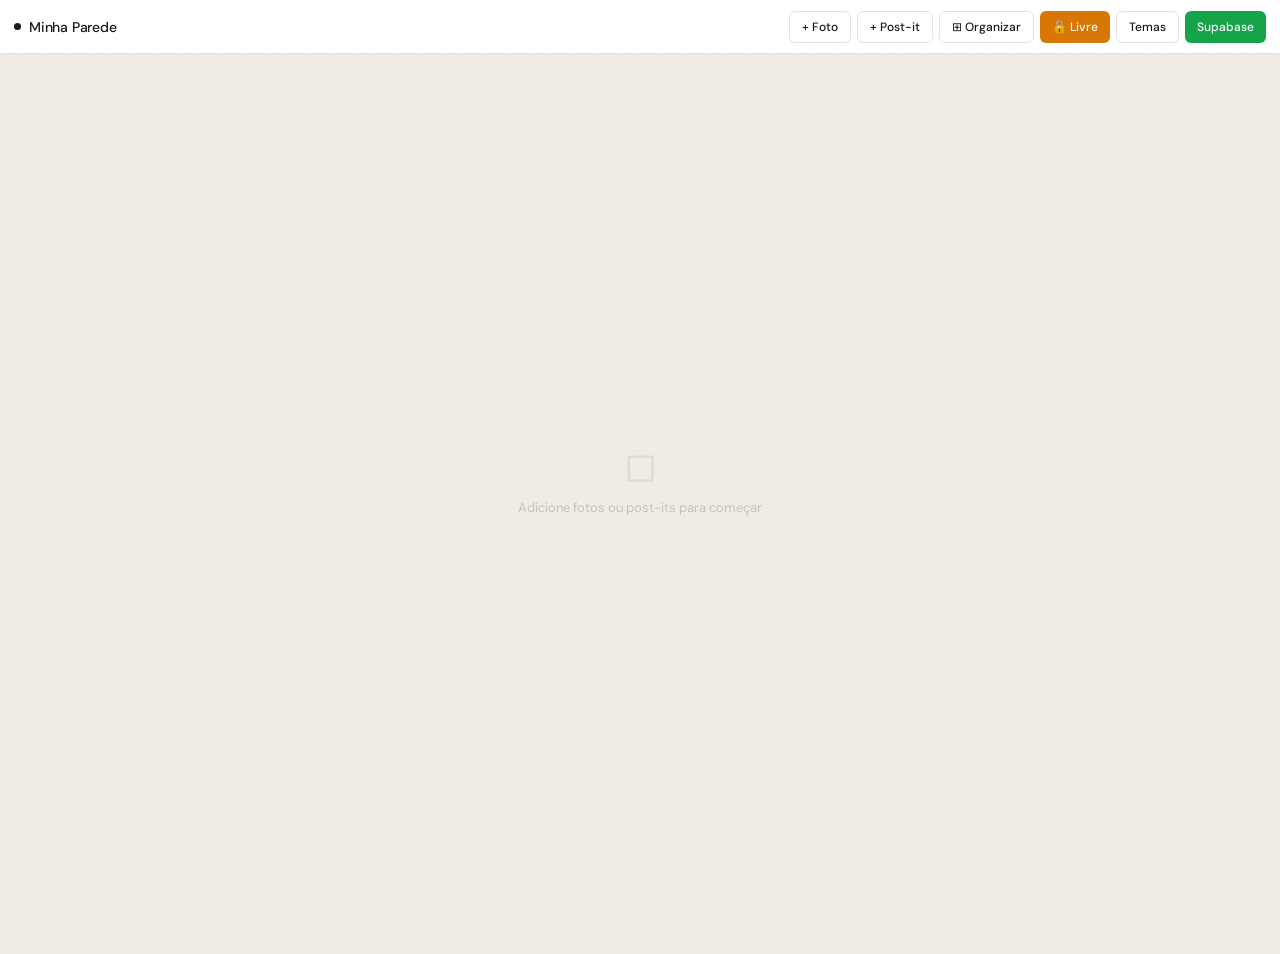
<file: index.html>
<!DOCTYPE html>
<html lang="pt-BR">
<head>
<meta charset="UTF-8">
<meta name="viewport" content="width=device-width, initial-scale=1.0, maximum-scale=1.0, user-scalable=no">
<title>Minha Parede</title>
<link href="https://fonts.googleapis.com/css2?family=DM+Sans:wght@300;400;500&family=Caveat:wght@400;600&display=swap" rel="stylesheet">
<style id="themeStyle">
:root {
  --wall-bg:                #f0ece4;
  --wall-texture:           rgba(0,0,0,0.03);
  --bar-bg:                 #ffffff;
  --bar-border:             #e5e2dc;
  --bar-text:               #1a1a1a;
  --btn-bg:                 #1a1a1a;
  --btn-text:               #ffffff;
  --btn-radius:             6px;
  --polaroid-bg:            #ffffff;
  --polaroid-shadow:        0 4px 20px rgba(0,0,0,0.12);
  --polaroid-caption-color: #555555;
  --note-text:              #1a1a1a;
  --pin-color:              #1a1a1a;
  --accent:                 #1a1a1a;
  --font-ui:                'DM Sans', sans-serif;
  --font-hw:                'Caveat', cursive;
}
</style>
<style>
* { margin:0; padding:0; box-sizing:border-box; }
html, body { height:100%; }
body { font-family:var(--font-ui); background:var(--wall-bg); overflow-x:hidden; }

/* ─── BAR ───────────────────────────────────────────────────────────── */
.bar {
  position:fixed; top:0; left:0; right:0; z-index:200;
  height:54px; background:var(--bar-bg);
  border-bottom:1px solid var(--bar-border);
  display:flex; align-items:center; padding:0 14px; gap:6px;
}
.bar-logo {
  flex:1; font-size:14px; font-weight:500; color:var(--bar-text);
  letter-spacing:-.2px; display:flex; align-items:center; gap:8px;
  white-space:nowrap; min-width:0;
}
.bar-logo-text { overflow:hidden; text-overflow:ellipsis; }
.bar-dot { width:7px; height:7px; border-radius:50%; background:var(--accent); flex-shrink:0; }
.bar-actions { display:flex; gap:6px; flex-shrink:0; align-items:center; }

.btn {
  height:32px; padding:0 12px;
  background:var(--btn-bg); color:var(--btn-text);
  border:none; border-radius:var(--btn-radius);
  font-family:var(--font-ui); font-size:12px; font-weight:500;
  cursor:pointer; display:flex; align-items:center; gap:5px;
  transition:opacity .15s, transform .1s; white-space:nowrap;
  -webkit-tap-highlight-color:transparent;
}
.btn:hover  { opacity:.8; }
.btn:active { transform:scale(.97); }
.btn-outline { background:transparent; color:var(--bar-text); border:1px solid var(--bar-border); }
.btn-outline:hover { background:var(--wall-bg); opacity:1; }
.btn-green  { background:#16a34a; color:#fff; }
.btn-green.on { background:#15803d; }
.btn-amber  { background:#d97706; color:#fff; }
.btn-amber.locked { background:#92400e; }
.btn-icon   { padding:0; width:32px; justify-content:center; font-size:16px; }

/* locked banner */
.lock-badge {
  display:none; font-size:11px; font-weight:600; color:#92400e;
  background:#fef3c7; border:1px solid #fde68a;
  border-radius:12px; padding:2px 9px;
}
.lock-badge.show { display:flex; align-items:center; gap:4px; }

/* ─── WALL ──────────────────────────────────────────────────────────── */
.wall-wrapper {
  margin-top:54px;
  height:calc(100vh - 54px);
  overflow-y:auto; overflow-x:hidden;
  position:relative;
}
.wall {
  min-width:100%;
  min-height:calc(100vh - 54px);
  position:relative;
  background-color:var(--wall-bg);
  background-image: radial-gradient(circle at 1px 1px, var(--wall-texture) 1px, transparent 0);
  background-size:22px 22px;
  padding-bottom:140px;
}

.empty {
  position:absolute; top:50%; left:50%;
  transform:translate(-50%,-50%);
  text-align:center; pointer-events:none; color:rgba(0,0,0,0.18);
}
.empty p { font-size:13px; margin-top:8px; }

/* ─── POLAROID ──────────────────────────────────────────────────────── */
.polaroid {
  position:absolute; cursor:grab; user-select:none;
  box-shadow:var(--polaroid-shadow);
  transition:box-shadow .2s, left .45s cubic-bezier(.34,1.3,.64,1), top .45s cubic-bezier(.34,1.3,.64,1);
  z-index:10;
}
.polaroid:hover  { box-shadow:0 8px 32px rgba(0,0,0,0.2); z-index:20; }
.polaroid:active { cursor:grabbing; }
.polaroid.dragging { z-index:100; box-shadow:0 16px 48px rgba(0,0,0,0.28); transition:box-shadow .2s; }
body.locked .polaroid { cursor:default !important; }

/* polaroid frame: image on top, caption below — no overlap */
.polaroid-inner {
  background:var(--polaroid-bg);
  padding:10px 10px 0;
  display:flex; flex-direction:column;
}
.polaroid-img {
  display:block; object-fit:cover; pointer-events:none;
  width:190px; height:190px; flex-shrink:0;
}
.polaroid-caption-area {
  width:190px; min-height:42px; max-height:72px;
  display:flex; align-items:center; justify-content:center;
  padding:5px 8px 9px;
  overflow:hidden;
}
.polaroid-caption {
  width:100%; text-align:center;
  font-family:var(--font-hw); font-size:17px; line-height:1.25;
  color:var(--polaroid-caption-color); outline:none;
  word-break:break-word; white-space:pre-wrap;
  /* no overlap: lives in its own row */
}
.polaroid-caption:focus { border-bottom:1px dashed rgba(0,0,0,0.18); }
.polaroid-caption:empty:before {
  content:attr(data-ph);
  color:rgba(0,0,0,0.2); font-style:italic; pointer-events:none;
}

/* PIN */
.pin-wrap {
  position:absolute; top:-13px; left:50%;
  transform:translateX(-50%); z-index:5;
  display:flex; flex-direction:column; align-items:center;
  pointer-events:none;
}
.pin-head  { width:13px; height:13px; border-radius:50%; background:var(--pin-color); box-shadow:0 2px 6px rgba(0,0,0,0.25); }
.pin-shaft { width:2px; height:10px; background:rgba(0,0,0,0.2); }

/* DEL */
.del-btn {
  position:absolute; top:-9px; right:-9px;
  width:22px; height:22px; border-radius:50%;
  background:#ef4444; color:#fff; border:none;
  font-size:12px; cursor:pointer; line-height:1;
  display:none; align-items:center; justify-content:center;
  box-shadow:0 2px 8px rgba(0,0,0,0.25); z-index:25;
  -webkit-tap-highlight-color:transparent;
}
body:not(.locked) .polaroid:hover .del-btn,
body:not(.locked) .postit:hover  .del-btn,
body:not(.locked) .polaroid.selected .del-btn,
body:not(.locked) .postit.selected   .del-btn { display:flex; }

/* ─── POST-IT ───────────────────────────────────────────────────────── */
.postit {
  position:absolute; cursor:grab; user-select:none;
  width:190px; min-height:160px; padding:28px 14px 14px;
  box-shadow:2px 4px 16px rgba(0,0,0,0.1);
  transition:box-shadow .2s, left .45s cubic-bezier(.34,1.3,.64,1), top .45s cubic-bezier(.34,1.3,.64,1);
  z-index:10;
}
.postit:hover  { box-shadow:4px 8px 24px rgba(0,0,0,0.18); z-index:20; }
.postit:active { cursor:grabbing; }
.postit.dragging { z-index:100; transition:box-shadow .2s; }
body.locked .postit { cursor:default !important; }
.postit-pin {
  position:absolute; top:10px; left:50%; transform:translateX(-50%);
  width:11px; height:11px; border-radius:50%;
  background:var(--pin-color); box-shadow:0 2px 6px rgba(0,0,0,0.2);
  pointer-events:none;
}
.postit-text {
  font-family:var(--font-hw); font-size:19px;
  color:var(--note-text); line-height:1.5;
  outline:none; min-height:80px; word-break:break-word;
  position:relative; z-index:2;
}
.postit-lines {
  position:absolute; inset:0; pointer-events:none;
  background-image:repeating-linear-gradient(transparent,transparent 30px,rgba(0,0,0,0.05) 30px,rgba(0,0,0,0.05) 31px);
  background-position:0 26px;
}

/* ─── OVERLAYS ──────────────────────────────────────────────────────── */
.overlay {
  display:none; position:fixed; inset:0;
  background:rgba(0,0,0,0.4); z-index:500;
  align-items:center; justify-content:center;
  backdrop-filter:blur(6px); padding:16px;
}
.overlay.open { display:flex; }
.modal {
  background:#fff; border-radius:14px; padding:24px;
  width:460px; max-width:100%;
  box-shadow:0 24px 64px rgba(0,0,0,0.2);
  max-height:90vh; overflow-y:auto;
}
.modal h2   { font-size:15px; font-weight:500; color:#111; margin-bottom:3px; }
.modal .sub { font-size:12px; color:#999; margin-bottom:18px; }
.field { margin-bottom:12px; }
.field label { display:block; font-size:11px; font-weight:500; color:#777; margin-bottom:4px; text-transform:uppercase; letter-spacing:.4px; }
.field input { width:100%; padding:8px 11px; border:1px solid #e5e5e5; border-radius:6px; font-size:13px; font-family:monospace; outline:none; color:#111; }
.field input:focus { border-color:#1a1a1a; }
.modal-foot { display:flex; gap:8px; justify-content:flex-end; margin-top:18px; }
.sql-block { background:#f8f8f8; border-radius:6px; padding:11px; font-family:monospace; font-size:11px; color:#444; border:1px solid #eee; white-space:pre; overflow-x:auto; margin-bottom:14px; }

/* ─── THEME PANEL ───────────────────────────────────────────────────── */
.theme-panel {
  position:fixed; top:54px; right:0; bottom:0; width:290px;
  background:#fff; border-left:1px solid #efefef;
  z-index:300; transform:translateX(100%);
  transition:transform .25s cubic-bezier(.4,0,.2,1);
  display:flex; flex-direction:column; overflow:hidden;
}
.theme-panel.open { transform:translateX(0); }
.tp-head { padding:14px 18px; border-bottom:1px solid #f2f2f2; display:flex; align-items:center; justify-content:space-between; flex-shrink:0; }
.tp-head h3 { font-size:13px; font-weight:500; color:#111; }
.tp-close   { background:none; border:none; cursor:pointer; color:#bbb; font-size:18px; padding:2px; line-height:1; }
.tp-close:hover { color:#111; }
.tp-body    { flex:1; overflow-y:auto; }
.preset-label { padding:12px 18px 6px; font-size:10px; font-weight:500; color:#bbb; text-transform:uppercase; letter-spacing:.5px; }
.preset-grid  { display:grid; grid-template-columns:1fr 1fr 1fr; gap:6px; padding:0 18px 14px; border-bottom:1px solid #f2f2f2; }
.preset-chip  { border:1px solid #efefef; border-radius:6px; padding:8px 6px; cursor:pointer; text-align:center; transition:border-color .15s,transform .1s; background:#fafafa; }
.preset-chip:hover { border-color:#1a1a1a; transform:scale(1.03); }
.chip-swatch  { height:22px; border-radius:3px; margin-bottom:5px; }
.preset-chip span { font-size:10px; font-weight:500; color:#555; }
.sec-label { padding:12px 18px 6px; font-size:10px; font-weight:500; color:#bbb; text-transform:uppercase; letter-spacing:.5px; }
.var-row   { display:flex; align-items:center; justify-content:space-between; padding:5px 18px; gap:8px; }
.var-row label { font-size:12px; color:#555; flex:1; line-height:1.3; }
.var-row input[type=color] { width:32px; height:24px; border:1px solid #e8e8e8; border-radius:4px; cursor:pointer; padding:1px; background:#fff; }
.var-row input[type=text]  { width:88px; padding:4px 7px; border:1px solid #e8e8e8; border-radius:4px; font-size:11px; font-family:monospace; color:#111; outline:none; }
.var-row input[type=text]:focus { border-color:#1a1a1a; }
.divider   { height:1px; background:#f2f2f2; margin:8px 0; }
.css-label { padding:10px 18px 4px; font-size:10px; font-weight:500; color:#bbb; text-transform:uppercase; letter-spacing:.5px; }
.css-box   { margin:0 18px 6px; background:#f8f8f8; border:1px solid #efefef; border-radius:6px; padding:8px; font-family:monospace; font-size:10px; color:#666; white-space:pre; overflow-x:auto; max-height:140px; overflow-y:auto; }
.tp-foot   { padding:12px 18px; border-top:1px solid #f2f2f2; display:flex; gap:6px; flex-shrink:0; }
.tp-foot .btn { flex:1; justify-content:center; height:30px; font-size:12px; }

/* ─── NOTE EDITOR ───────────────────────────────────────────────────── */
.note-overlay {
  display:none; position:fixed; inset:0;
  background:rgba(0,0,0,0.4); z-index:500;
  align-items:center; justify-content:center;
  backdrop-filter:blur(6px); padding:16px;
}
.note-overlay.open { display:flex; }
.note-editor { border-radius:8px; padding:18px; width:280px; max-width:100%; box-shadow:0 12px 48px rgba(0,0,0,0.22); }
.note-editor textarea { width:100%; height:120px; border:none; background:transparent; outline:none; font-family:var(--font-hw); font-size:21px; color:#1a1a1a; resize:none; }
.nc-row { display:flex; gap:6px; margin-top:10px; flex-wrap:wrap; }
.nc-dot { width:22px; height:22px; border-radius:50%; cursor:pointer; border:2px solid rgba(0,0,0,0.12); transition:transform .15s; -webkit-tap-highlight-color:transparent; }
.nc-dot:hover, .nc-dot.sel { border-color:rgba(0,0,0,0.4); transform:scale(1.2); }
.note-foot { display:flex; gap:6px; justify-content:flex-end; margin-top:12px; }
.note-foot button { padding:6px 14px; border:none; border-radius:5px; font-family:var(--font-ui); font-size:12px; font-weight:500; cursor:pointer; -webkit-tap-highlight-color:transparent; }
.n-cancel { background:rgba(0,0,0,0.08); color:#333; }
.n-add    { background:rgba(0,0,0,0.82); color:#fff; }

/* ─── TOAST ─────────────────────────────────────────────────────────── */
.toast {
  position:fixed; bottom:90px; left:50%; transform:translateX(-50%);
  background:#111; color:#fff; padding:9px 18px; border-radius:20px;
  font-size:12px; opacity:0; transition:opacity .25s;
  pointer-events:none; z-index:600; white-space:nowrap;
}
.toast.show { opacity:1; }

/* ─── MOBILE FAB ────────────────────────────────────────────────────── */
.fab-group {
  display:none; position:fixed; bottom:20px; right:18px; z-index:150;
  flex-direction:column; align-items:flex-end; gap:10px;
}
.fab {
  width:52px; height:52px; border-radius:50%;
  background:var(--btn-bg); color:var(--btn-text);
  border:none; font-size:22px; cursor:pointer;
  display:flex; align-items:center; justify-content:center;
  box-shadow:0 4px 18px rgba(0,0,0,0.22);
  transition:transform .2s; -webkit-tap-highlight-color:transparent;
}
.fab:active { transform:scale(.92); }
.fab-sub {
  width:44px; height:44px; font-size:18px;
  opacity:0; pointer-events:none;
  transform:translateY(10px) scale(.8);
  transition:opacity .2s, transform .2s;
}
.fab-open .fab-sub { opacity:1; pointer-events:all; transform:translateY(0) scale(1); }
.fab-row { position:relative; display:flex; align-items:center; }
.fab-label {
  position:absolute; right:56px;
  background:#111; color:#fff; font-size:11px; font-weight:500;
  padding:4px 8px; border-radius:4px; white-space:nowrap;
  opacity:0; pointer-events:none; transition:opacity .2s;
}
.fab-open .fab-label { opacity:1; }

#fileInput { display:none; }

/* ─── RESPONSIVE ────────────────────────────────────────────────────── */
@media (max-width:600px) {
  .bar { padding:0 10px; gap:5px; }
  .bar-logo-text { display:none; }
  .desktop-only  { display:none !important; }
  .fab-group     { display:flex; }
  .polaroid-img               { width:150px; height:150px; }
  .polaroid-caption-area      { width:150px; }
  .postit        { width:160px; }
  .toast         { bottom:85px; }
  .theme-panel   { width:100%; border-left:none; }
}
@media (min-width:601px) {
  .mobile-only { display:none !important; }
}
</style>
</head>
<body>

<div class="bar">
  <div class="bar-logo">
    <span class="bar-dot"></span>
    <span class="bar-logo-text">Minha Parede</span>
  </div>
  <div class="bar-actions">
    <!-- desktop -->
    <button class="btn btn-outline desktop-only" onclick="document.getElementById('fileInput').click()">+ Foto</button>
    <button class="btn btn-outline desktop-only" onclick="openNote()">+ Post-it</button>
    <button class="btn btn-outline desktop-only" onclick="autoOrganize()">⊞ Organizar</button>
    <button class="btn btn-amber desktop-only" id="btnLock" onclick="toggleLock()">🔓 Livre</button>
    <span class="lock-badge" id="lockBadge">🔒 Travado</span>
    <button class="btn btn-outline desktop-only" onclick="toggleTheme()">Temas</button>
    <button class="btn btn-green desktop-only" id="btnSb" onclick="openSb()">Supabase</button>
    <!-- mobile -->
    <button class="btn btn-amber btn-icon mobile-only" id="btnLockMob" onclick="toggleLock()" title="Travar">🔓</button>
    <button class="btn btn-outline btn-icon mobile-only" onclick="autoOrganize()" title="Organizar">⊞</button>
    <button class="btn btn-outline btn-icon mobile-only" onclick="toggleTheme()" title="Temas">🎨</button>
    <button class="btn btn-green btn-icon mobile-only" id="btnSbMobile" onclick="openSb()" title="Supabase">☁</button>
  </div>
</div>

<input type="file" id="fileInput" accept="image/*" multiple>

<div class="wall-wrapper" id="wallWrapper">
  <div class="wall" id="wall">
    <div class="empty" id="empty">
      <div style="font-size:40px;opacity:.4">◻</div>
      <p>Adicione fotos ou post-its para começar</p>
    </div>
  </div>
</div>

<!-- MOBILE FAB -->
<div class="fab-group" id="fabGroup">
  <div style="display:flex;flex-direction:column;align-items:flex-end;gap:8px;">
    <div class="fab-row"><span class="fab-label">Adicionar Foto</span><button class="fab fab-sub" onclick="document.getElementById('fileInput').click();closeFab()">📷</button></div>
    <div class="fab-row"><span class="fab-label">Adicionar Post-it</span><button class="fab fab-sub" onclick="openNote();closeFab()">📝</button></div>
  </div>
  <button class="fab" id="fabMain" onclick="toggleFab()">＋</button>
</div>

<!-- THEME PANEL -->
<aside class="theme-panel" id="themePanel">
  <div class="tp-head"><h3>Editor de Tema</h3><button class="tp-close" onclick="toggleTheme()">×</button></div>
  <div class="tp-body">
    <div class="preset-label">Presets</div>
    <div class="preset-grid" id="presetGrid"></div>
    <div class="sec-label">Parede</div>
    <div class="var-row"><label>Fundo</label><input type="color" data-var="--wall-bg" oninput="av(this)"></div>
    <div class="divider"></div>
    <div class="sec-label">Barra</div>
    <div class="var-row"><label>Fundo</label><input type="color" data-var="--bar-bg" oninput="av(this)"></div>
    <div class="var-row"><label>Borda</label><input type="color" data-var="--bar-border" oninput="av(this)"></div>
    <div class="var-row"><label>Texto</label><input type="color" data-var="--bar-text" oninput="av(this)"></div>
    <div class="divider"></div>
    <div class="sec-label">Botões</div>
    <div class="var-row"><label>Fundo</label><input type="color" data-var="--btn-bg" oninput="av(this)"></div>
    <div class="var-row"><label>Texto</label><input type="color" data-var="--btn-text" oninput="av(this)"></div>
    <div class="var-row"><label>Radius</label><input type="text" data-var="--btn-radius" oninput="avt(this)" placeholder="6px"></div>
    <div class="divider"></div>
    <div class="sec-label">Polaroid</div>
    <div class="var-row"><label>Fundo</label><input type="color" data-var="--polaroid-bg" oninput="av(this)"></div>
    <div class="var-row"><label>Legenda</label><input type="color" data-var="--polaroid-caption-color" oninput="av(this)"></div>
    <div class="divider"></div>
    <div class="sec-label">Post-its & Pinos</div>
    <div class="var-row"><label>Texto</label><input type="color" data-var="--note-text" oninput="av(this)"></div>
    <div class="var-row"><label>Cor do pino</label><input type="color" data-var="--pin-color" oninput="av(this)"></div>
    <div class="divider"></div>
    <div class="sec-label">Acento</div>
    <div class="var-row"><label>Cor de acento</label><input type="color" data-var="--accent" oninput="av(this)"></div>
    <div class="css-label">CSS gerado</div>
    <pre class="css-box" id="cssBox"></pre>
  </div>
  <div class="tp-foot">
    <button class="btn btn-outline" onclick="copyCss()">Copiar CSS</button>
    <button class="btn" onclick="saveTheme()">Salvar</button>
  </div>
</aside>

<!-- SUPABASE MODAL -->
<div class="overlay" id="sbOverlay">
  <div class="modal">
    <h2>Configurar Supabase</h2>
    <p class="sub">Salve na nuvem. Execute antes no SQL Editor:</p>
    <div class="sql-block">CREATE TABLE wall_items (
  id UUID DEFAULT gen_random_uuid() PRIMARY KEY,
  type TEXT, x FLOAT, y FLOAT, rotation FLOAT,
  image_url TEXT, caption TEXT,
  note_text TEXT, color TEXT,
  created_at TIMESTAMPTZ DEFAULT now()
);
-- Storage > New bucket: wall-photos (público)</div>
    <div class="field"><label>URL do Projeto</label><input type="text" id="sbUrl" placeholder="https://xxxx.supabase.co"></div>
    <div class="field"><label>Chave Anon</label><input type="text" id="sbKey" placeholder="eyJ..."></div>
    <div class="modal-foot">
      <button class="btn btn-outline" onclick="closeSb()">Cancelar</button>
      <button class="btn btn-green" onclick="saveSb()">Salvar</button>
    </div>
  </div>
</div>

<!-- NOTE EDITOR -->
<div class="note-overlay" id="noteOverlay">
  <div class="note-editor" id="noteBox" style="background:#fef08a">
    <textarea id="noteText" placeholder="Escreva aqui..."></textarea>
    <div class="nc-row" id="ncRow"></div>
    <div class="note-foot">
      <button class="n-cancel" onclick="closeNote()">Cancelar</button>
      <button class="n-add" onclick="addNote()">Adicionar</button>
    </div>
  </div>
</div>

<div class="toast" id="toast"></div>

<script>
/* ═══════════════════════════════════════════════════════════════════════
   DATA
═══════════════════════════════════════════════════════════════════════ */
const PRESETS = [
  { name:'Minimal', vars:{'--wall-bg':'#f0ece4','--bar-bg':'#ffffff','--bar-border':'#e5e2dc','--bar-text':'#1a1a1a','--btn-bg':'#1a1a1a','--btn-text':'#ffffff','--btn-radius':'6px','--polaroid-bg':'#ffffff','--polaroid-caption-color':'#555555','--note-text':'#1a1a1a','--pin-color':'#1a1a1a','--accent':'#1a1a1a'} },
  { name:'Dark',    vars:{'--wall-bg':'#0f0f0f','--bar-bg':'#1a1a1a','--bar-border':'#2a2a2a','--bar-text':'#efefef','--btn-bg':'#efefef','--btn-text':'#111111','--btn-radius':'6px','--polaroid-bg':'#1e1e1e','--polaroid-caption-color':'#888888','--note-text':'#111111','--pin-color':'#efefef','--accent':'#efefef'} },
  { name:'Rose',    vars:{'--wall-bg':'#fdf0f0','--bar-bg':'#fff5f5','--bar-border':'#fcdede','--bar-text':'#5c1a1a','--btn-bg':'#c0392b','--btn-text':'#ffffff','--btn-radius':'20px','--polaroid-bg':'#ffffff','--polaroid-caption-color':'#c0392b','--note-text':'#5c1a1a','--pin-color':'#c0392b','--accent':'#c0392b'} },
  { name:'Forest',  vars:{'--wall-bg':'#eef4ee','--bar-bg':'#f4faf4','--bar-border':'#c8e0c8','--bar-text':'#1a3a1a','--btn-bg':'#2d6a2d','--btn-text':'#ffffff','--btn-radius':'4px','--polaroid-bg':'#fcfff8','--polaroid-caption-color':'#2d6a2d','--note-text':'#1a3a1a','--pin-color':'#2d6a2d','--accent':'#2d6a2d'} },
  { name:'Slate',   vars:{'--wall-bg':'#f1f5f9','--bar-bg':'#ffffff','--bar-border':'#e2e8f0','--bar-text':'#0f172a','--btn-bg':'#3b82f6','--btn-text':'#ffffff','--btn-radius':'8px','--polaroid-bg':'#ffffff','--polaroid-caption-color':'#64748b','--note-text':'#0f172a','--pin-color':'#3b82f6','--accent':'#3b82f6'} },
  { name:'Cream',   vars:{'--wall-bg':'#faf6ee','--bar-bg':'#fffdf5','--bar-border':'#e8dfc8','--bar-text':'#3a2e1a','--btn-bg':'#8b6914','--btn-text':'#fff8e1','--btn-radius':'3px','--polaroid-bg':'#fffdf8','--polaroid-caption-color':'#8b6914','--note-text':'#3a2e1a','--pin-color':'#8b6914','--accent':'#8b6914'} },
];
const NOTE_COLORS=[{name:'yellow',bg:'#fef08a'},{name:'blue',bg:'#bae6fd'},{name:'green',bg:'#bbf7d0'},{name:'pink',bg:'#fbcfe8'},{name:'orange',bg:'#fed7aa'},{name:'white',bg:'#ffffff'}];

let sbUrl    = localStorage.getItem('sb_url')||'';
let sbKey    = localStorage.getItem('sb_key')||'';
let items    = (()=>{ try{ return JSON.parse(localStorage.getItem('wall_items')||'[]'); }catch(e){return[];} })();
let selColor = NOTE_COLORS[0];
let curVars  = {};
let fabOpen  = false;
let isLocked = localStorage.getItem('wall_locked')==='true';

/* ═══════════════════════════════════════════════════════════════════════
   LOCK / UNLOCK
═══════════════════════════════════════════════════════════════════════ */
function applyLock() {
  document.body.classList.toggle('locked', isLocked);
  localStorage.setItem('wall_locked', isLocked);

  const btnD = document.getElementById('btnLock');
  const btnM = document.getElementById('btnLockMob');
  const badge= document.getElementById('lockBadge');

  if(btnD){ btnD.textContent = isLocked ? '🔒 Travado' : '🔓 Livre'; btnD.classList.toggle('locked',isLocked); }
  if(btnM){ btnM.textContent = isLocked ? '🔒' : '🔓'; btnM.classList.toggle('locked',isLocked); }
  badge.classList.toggle('show', isLocked);

  // toggle contenteditable on all captions/notes
  document.querySelectorAll('.polaroid-caption,.postit-text').forEach(el=>{
    el.contentEditable = isLocked ? 'false' : 'true';
  });
}

function toggleLock() {
  isLocked = !isLocked;
  applyLock();
  toast(isLocked ? '🔒 Travado — itens fixos' : '🔓 Livre — arraste à vontade');
}

/* ═══════════════════════════════════════════════════════════════════════
   AUTO-ORGANIZE  (grid sem sobreposição, animado)
═══════════════════════════════════════════════════════════════════════ */
function autoOrganize() {
  if(!items.length){ toast('Nada para organizar'); return; }

  const isMobile = window.innerWidth <= 600;
  const wallW    = Math.max(320, document.getElementById('wall').clientWidth);

  // Approximate bounding box per item type
  // polaroid: imgW + 20px sides + caption row (~52px)
  const IMG_W   = isMobile ? 150 : 190;
  const POL_W   = IMG_W + 20;          // 10px padding each side
  const POL_H   = IMG_W + 52;          // img height + caption area
  const NOTE_W  = isMobile ? 160 : 190;
  const NOTE_H  = 170;

  const GAP_X   = isMobile ? 16 : 26;
  const GAP_Y   = isMobile ? 22 : 34;
  const TOP_PAD = 30;
  const LFT_PAD = isMobile ? 12 : 28;

  // separate photos and notes, organize together
  const maxItemW = Math.max(POL_W, NOTE_W);
  const cols     = Math.max(1, Math.floor((wallW - LFT_PAD + GAP_X) / (maxItemW + GAP_X)));

  items.forEach((item, i) => {
    const col  = i % cols;
    const row  = Math.floor(i / cols);
    const iW   = item.type==='photo' ? POL_W  : NOTE_W;
    const iH   = item.type==='photo' ? POL_H  : NOTE_H;
    const r    = (Math.random()-.5)*5;

    item.x        = LFT_PAD + col*(maxItemW+GAP_X) + (maxItemW-iW)/2;
    item.y        = TOP_PAD + row*(Math.max(POL_H,NOTE_H)+GAP_Y);
    item.rotation = r;

    const el=document.querySelector(`[data-id="${item.id}"]`);
    if(el){
      // CSS transition on left/top already defined — animates automatically
      el.style.left      = item.x+'px';
      el.style.top       = item.y+'px';
      el.style.transform = `rotate(${r}deg)`;
    }
    sbPatch(item.id,{x:item.x,y:item.y,rotation:r});
  });

  saveLocal();
  setTimeout(expandWall, 500); // after animation
  toast('✨ Tudo organizado!');
}

/* ═══════════════════════════════════════════════════════════════════════
   THEME
═══════════════════════════════════════════════════════════════════════ */
function av(i) { document.documentElement.style.setProperty(i.dataset.var,i.value); curVars[i.dataset.var]=i.value; refreshCss(); }
function avt(i){ document.documentElement.style.setProperty(i.dataset.var,i.value); curVars[i.dataset.var]=i.value; refreshCss(); }
function applyPreset(p){ Object.entries(p.vars).forEach(([k,v])=>{ document.documentElement.style.setProperty(k,v); curVars[k]=v; }); syncInputs(); refreshCss(); }
function syncInputs(){ document.querySelectorAll('[data-var]').forEach(el=>{ const v=getComputedStyle(document.documentElement).getPropertyValue(el.dataset.var).trim(); if(el.type==='color'){ try{el.value=toHex(v);}catch(e){} } else el.value=v; }); }
function toHex(c){ if(c.startsWith('#'))return c.substring(0,7); const d=document.createElement('div');d.style.color=c;document.body.appendChild(d);const s=getComputedStyle(d).color;document.body.removeChild(d);const m=s.match(/\d+/g);if(!m)return'#000000';return'#'+m.slice(0,3).map(x=>parseInt(x).toString(16).padStart(2,'0')).join(''); }
function refreshCss(){ const l=[':root {']; Object.entries(curVars).forEach(([k,v])=>l.push('  '+k+': '+v+';')); l.push('}'); document.getElementById('cssBox').textContent=l.join('\n'); }
function copyCss(){ navigator.clipboard.writeText(document.getElementById('cssBox').textContent).then(()=>toast('CSS copiado!')).catch(()=>toast('Erro')); }
function saveTheme(){ localStorage.setItem('wall_theme',JSON.stringify(curVars)); toast('Tema salvo!'); }
function loadTheme(){ const s=localStorage.getItem('wall_theme'); if(s){ try{ Object.entries(JSON.parse(s)).forEach(([k,v])=>{ document.documentElement.style.setProperty(k,v); curVars[k]=v; }); }catch(e){applyPreset(PRESETS[0]);} } else applyPreset(PRESETS[0]); syncInputs(); refreshCss(); }
function toggleTheme(){ document.getElementById('themePanel').classList.toggle('open'); }
function buildPresets(){ const g=document.getElementById('presetGrid'); PRESETS.forEach(p=>{ const c=document.createElement('div');c.className='preset-chip';c.innerHTML=`<div class="chip-swatch" style="background:${p.vars['--wall-bg']};border:1px solid rgba(0,0,0,0.07)"></div><span>${p.name}</span>`;c.onclick=()=>applyPreset(p);g.appendChild(c); }); }

/* ═══════════════════════════════════════════════════════════════════════
   FAB
═══════════════════════════════════════════════════════════════════════ */
function toggleFab(){ fabOpen=!fabOpen; document.getElementById('fabGroup').classList.toggle('fab-open',fabOpen); document.getElementById('fabMain').textContent=fabOpen?'×':'＋'; }
function closeFab() { fabOpen=false; document.getElementById('fabGroup').classList.remove('fab-open'); document.getElementById('fabMain').textContent='＋'; }

/* ═══════════════════════════════════════════════════════════════════════
   SUPABASE
═══════════════════════════════════════════════════════════════════════ */
const sbH=()=>({'apikey':sbKey,'Authorization':'Bearer '+sbKey,'Content-Type':'application/json','Prefer':'return=representation'});
async function sbInsert(row){ if(!sbUrl||!sbKey)return null; try{const r=await fetch(sbUrl+'/rest/v1/wall_items',{method:'POST',headers:sbH(),body:JSON.stringify(row)});const d=await r.json();return d[0]||null;}catch(e){return null;} }
async function sbDelete(id) { if(!sbUrl||!sbKey)return; try{await fetch(sbUrl+'/rest/v1/wall_items?id=eq.'+id,{method:'DELETE',headers:sbH()});}catch(e){} }
async function sbPatch(id,p){ if(!sbUrl||!sbKey)return; try{await fetch(sbUrl+'/rest/v1/wall_items?id=eq.'+id,{method:'PATCH',headers:sbH(),body:JSON.stringify(p)});}catch(e){} }
async function sbLoad(){ if(!sbUrl||!sbKey)return null; try{const r=await fetch(sbUrl+'/rest/v1/wall_items?order=created_at.asc',{headers:{'apikey':sbKey,'Authorization':'Bearer '+sbKey}});return await r.json();}catch(e){return null;} }
async function sbUpload(file){ if(!sbUrl||!sbKey)return null; const ext=file.name.split('.').pop();const path=Date.now()+'_'+Math.random().toString(36).slice(2)+'.'+ext; try{const r=await fetch(sbUrl+'/storage/v1/object/wall-photos/'+path,{method:'POST',headers:{'apikey':sbKey,'Authorization':'Bearer '+sbKey,'Content-Type':file.type},body:file});return r.ok?sbUrl+'/storage/v1/object/public/wall-photos/'+path:null;}catch(e){return null;} }
function openSb() { document.getElementById('sbUrl').value=sbUrl;document.getElementById('sbKey').value=sbKey;document.getElementById('sbOverlay').classList.add('open'); }
function closeSb(){ document.getElementById('sbOverlay').classList.remove('open'); }
async function saveSb(){ sbUrl=document.getElementById('sbUrl').value.trim().replace(/\/$/,'');sbKey=document.getElementById('sbKey').value.trim();localStorage.setItem('sb_url',sbUrl);localStorage.setItem('sb_key',sbKey);closeSb();updateSbBtn();if(sbUrl&&sbKey){toast('Conectando...');const r=await sbLoad();if(r&&Array.isArray(r)){items=r;saveLocal();renderAll();toast(r.length+' item(s) carregado(s)');}else toast('Supabase configurado');} }
function updateSbBtn(){ const on=!!(sbUrl&&sbKey);const b=document.getElementById('btnSb');if(b){b.textContent=on?'✓ Supabase':'Supabase';b.classList.toggle('on',on);}const bm=document.getElementById('btnSbMobile');if(bm){bm.textContent=on?'✓':'☁';bm.classList.toggle('on',on);} }

/* ═══════════════════════════════════════════════════════════════════════
   RENDER
═══════════════════════════════════════════════════════════════════════ */
function renderAll(){
  document.querySelectorAll('.polaroid,.postit').forEach(e=>e.remove());
  items.forEach(it=>it.type==='photo'?renderPol(it):renderNote(it));
  document.getElementById('empty').style.display=items.length?'none':'block';
  expandWall();
  applyLock();
}

function expandWall(){
  const wall=document.getElementById('wall');
  let mb=0;
  document.querySelectorAll('.polaroid,.postit').forEach(el=>{
    const b=parseFloat(el.style.top)+el.offsetHeight+60;
    if(b>mb)mb=b;
  });
  wall.style.minHeight=Math.max(window.innerHeight-54,mb+100)+'px';
}

function renderPol(item){
  const el=document.createElement('div'); el.className='polaroid'; el.dataset.id=item.id;
  el.style.cssText=`left:${item.x||80}px;top:${item.y||80}px;transform:rotate(${item.rotation||0}deg)`;
  el.innerHTML=`
    <div class="pin-wrap"><div class="pin-head"></div><div class="pin-shaft"></div></div>
    <div class="polaroid-inner">
      <img class="polaroid-img" src="${item.image_url||item.dataUrl||''}" draggable="false">
      <div class="polaroid-caption-area">
        <div class="polaroid-caption" contenteditable="true" data-ph="Legenda...">${item.caption||''}</div>
      </div>
    </div>
    <button class="del-btn" onclick="delItem('${item.id}',event)">×</button>`;
  el.querySelector('.polaroid-caption').addEventListener('blur',function(){
    const it=items.find(i=>i.id===item.id); if(it){it.caption=this.textContent.trim();saveLocal();sbPatch(item.id,{caption:it.caption});}
  });
  drag(el);
  document.getElementById('wall').appendChild(el);
}

function renderNote(item){
  const nc=NOTE_COLORS.find(c=>c.name===item.color)||NOTE_COLORS[0];
  const el=document.createElement('div'); el.className='postit'; el.dataset.id=item.id;
  el.style.cssText=`left:${item.x||100}px;top:${item.y||100}px;transform:rotate(${item.rotation||0}deg);background:${nc.bg}`;
  el.innerHTML=`
    <div class="postit-pin"></div>
    <div class="postit-lines"></div>
    <div class="postit-text" contenteditable="true">${item.note_text||''}</div>
    <button class="del-btn" onclick="delItem('${item.id}',event)">×</button>`;
  el.querySelector('.postit-text').addEventListener('blur',function(){
    const it=items.find(i=>i.id===item.id); if(it){it.note_text=this.innerHTML;saveLocal();sbPatch(item.id,{note_text:it.note_text});}
  });
  drag(el);
  document.getElementById('wall').appendChild(el);
}

/* ═══════════════════════════════════════════════════════════════════════
   DRAG
═══════════════════════════════════════════════════════════════════════ */
function drag(el){
  let sx,sy,sl,st,moved;

  const onDown=(cx,cy)=>{
    if(isLocked)return false;
    sx=cx;sy=cy;sl=parseFloat(el.style.left)||0;st=parseFloat(el.style.top)||0;moved=false;
    el.classList.add('dragging');
    document.querySelectorAll('.polaroid,.postit').forEach(e=>{if(e!==el)e.style.zIndex='';});
    el.style.zIndex='100';
    return true;
  };
  const onMove=(cx,cy)=>{
    const dx=cx-sx,dy=cy-sy; if(Math.abs(dx)+Math.abs(dy)>3)moved=true;
    el.style.left=Math.max(0,sl+dx)+'px'; el.style.top=Math.max(0,st+dy)+'px';
  };
  const onUp=()=>{
    el.classList.remove('dragging');
    if(moved){const it=items.find(i=>i.id===el.dataset.id);if(it){it.x=parseFloat(el.style.left);it.y=parseFloat(el.style.top);saveLocal();sbPatch(it.id,{x:it.x,y:it.y});} expandWall();}
  };

  el.addEventListener('mousedown',e=>{
    if(e.target.classList.contains('del-btn')||e.target.contentEditable==='true')return;
    if(!onDown(e.clientX,e.clientY))return;
    e.preventDefault();
    const mv=e=>onMove(e.clientX,e.clientY);
    const up=()=>{onUp();document.removeEventListener('mousemove',mv);document.removeEventListener('mouseup',up);};
    document.addEventListener('mousemove',mv); document.addEventListener('mouseup',up);
  });

  let tTimer,tDrag=false,tSX,tSY;
  el.addEventListener('touchstart',e=>{
    if(e.target.classList.contains('del-btn')||e.target.contentEditable==='true')return;
    if(isLocked)return;
    const t=e.touches[0]; tSX=t.clientX; tSY=t.clientY; tDrag=false;
    tTimer=setTimeout(()=>{ tDrag=true; onDown(tSX,tSY); },150);
    const mv=e=>{ if(!tDrag)return; e.preventDefault(); const tc=e.touches[0]; onMove(tc.clientX,tc.clientY); };
    const up=()=>{
      clearTimeout(tTimer);
      if(tDrag)onUp();
      else{ document.querySelectorAll('.polaroid,.postit').forEach(x=>x.classList.remove('selected')); el.classList.add('selected'); }
      el.removeEventListener('touchmove',mv); el.removeEventListener('touchend',up);
    };
    el.addEventListener('touchmove',mv,{passive:false}); el.addEventListener('touchend',up);
  },{passive:true});
}

document.getElementById('wall').addEventListener('click',e=>{ if(!e.target.closest('.polaroid')&&!e.target.closest('.postit')) document.querySelectorAll('.polaroid,.postit').forEach(x=>x.classList.remove('selected')); });
document.getElementById('wall').addEventListener('touchstart',()=>{ if(fabOpen)closeFab(); },{passive:true});

/* ═══════════════════════════════════════════════════════════════════════
   ADD PHOTO
═══════════════════════════════════════════════════════════════════════ */
document.getElementById('fileInput').addEventListener('change',async function(){
  const files=Array.from(this.files); if(!files.length)return; this.value='';
  const wall=document.getElementById('wall');
  const ww=Math.max(300,wall.clientWidth);
  const scrollTop=document.getElementById('wallWrapper').scrollTop||0;
  const isMobile=window.innerWidth<=600;
  const itemW=isMobile?170:210;

  for(const file of files){
    const dataUrl=await readFile(file);
    const id=genId();
    const x=Math.max(10,Math.random()*Math.max(50,ww-itemW-20));
    const y=scrollTop+60+Math.random()*160;
    const r=(Math.random()-.5)*10;
    const item={id,type:'photo',x,y,rotation:r,image_url:dataUrl,caption:'',created_at:new Date().toISOString()};
    if(sbUrl&&sbKey){const url=await sbUpload(file);if(url)item.image_url=url;const s=await sbInsert({id,type:'photo',x,y,rotation:r,image_url:item.image_url,caption:''});if(s)item.id=s.id;}
    items.push(item); renderPol(item);
    document.getElementById('empty').style.display='none';
  }
  saveLocal(); expandWall(); toast(files.length+' foto(s) adicionada(s)');
});
function readFile(f){return new Promise(r=>{const fr=new FileReader();fr.onload=e=>r(e.target.result);fr.readAsDataURL(f);});}
function genId(){return crypto.randomUUID?crypto.randomUUID():Date.now()+Math.random().toString(36).slice(2);}

/* ═══════════════════════════════════════════════════════════════════════
   NOTE
═══════════════════════════════════════════════════════════════════════ */
function buildNoteColors(){ const c=document.getElementById('ncRow'); NOTE_COLORS.forEach((nc,i)=>{ const d=document.createElement('div');d.className='nc-dot'+(i===0?' sel':'');d.style.background=nc.bg; d.onclick=()=>{c.querySelectorAll('.nc-dot').forEach(x=>x.classList.remove('sel'));d.classList.add('sel');selColor=nc;document.getElementById('noteBox').style.background=nc.bg;};c.appendChild(d); }); }
function openNote(){ document.getElementById('noteText').value='';document.getElementById('noteBox').style.background=selColor.bg;document.getElementById('noteOverlay').classList.add('open');setTimeout(()=>document.getElementById('noteText').focus(),80); }
function closeNote(){ document.getElementById('noteOverlay').classList.remove('open'); }
async function addNote(){
  const text=document.getElementById('noteText').value.trim(); closeNote(); if(!text)return;
  const wall=document.getElementById('wall');const ww=Math.max(200,wall.clientWidth);
  const scrollTop=document.getElementById('wallWrapper').scrollTop||0;
  const id=genId();const x=Math.max(10,Math.random()*Math.max(50,ww-200));const y=scrollTop+60+Math.random()*160;const r=(Math.random()-.5)*8;
  const item={id,type:'note',x,y,rotation:r,note_text:text,color:selColor.name,created_at:new Date().toISOString()};
  if(sbUrl&&sbKey){const s=await sbInsert({id,type:'note',x,y,rotation:r,note_text:text,color:selColor.name});if(s)item.id=s.id;}
  items.push(item);renderNote(item);saveLocal();expandWall();document.getElementById('empty').style.display='none';toast('Post-it adicionado');
}

/* ═══════════════════════════════════════════════════════════════════════
   DELETE
═══════════════════════════════════════════════════════════════════════ */
async function delItem(id,e){ e.stopPropagation();if(!confirm('Remover?'))return; items=items.filter(i=>i.id!==id);const el=document.querySelector('[data-id="'+id+'"]');if(el)el.remove();saveLocal();sbDelete(id);if(!items.length)document.getElementById('empty').style.display='block';expandWall();toast('Removido'); }

/* ═══════════════════════════════════════════════════════════════════════
   UTILS
═══════════════════════════════════════════════════════════════════════ */
function saveLocal(){try{localStorage.setItem('wall_items',JSON.stringify(items));}catch(e){}}
let _tt; function toast(msg){const t=document.getElementById('toast');t.textContent=msg;t.classList.add('show');clearTimeout(_tt);_tt=setTimeout(()=>t.classList.remove('show'),2500);}

document.getElementById('sbOverlay').addEventListener('click',e=>{if(e.target===document.getElementById('sbOverlay'))closeSb();});
document.getElementById('noteOverlay').addEventListener('click',e=>{if(e.target===document.getElementById('noteOverlay'))closeNote();});

/* ═══════════════════════════════════════════════════════════════════════
   INIT
═══════════════════════════════════════════════════════════════════════ */
async function init(){
  buildPresets(); buildNoteColors(); loadTheme(); updateSbBtn();
  if(sbUrl&&sbKey){const r=await sbLoad();if(r&&Array.isArray(r)&&r.length){items=r;saveLocal();}}
  renderAll();
  applyLock();
}
init();
</script>
</body>
</html>
</file>
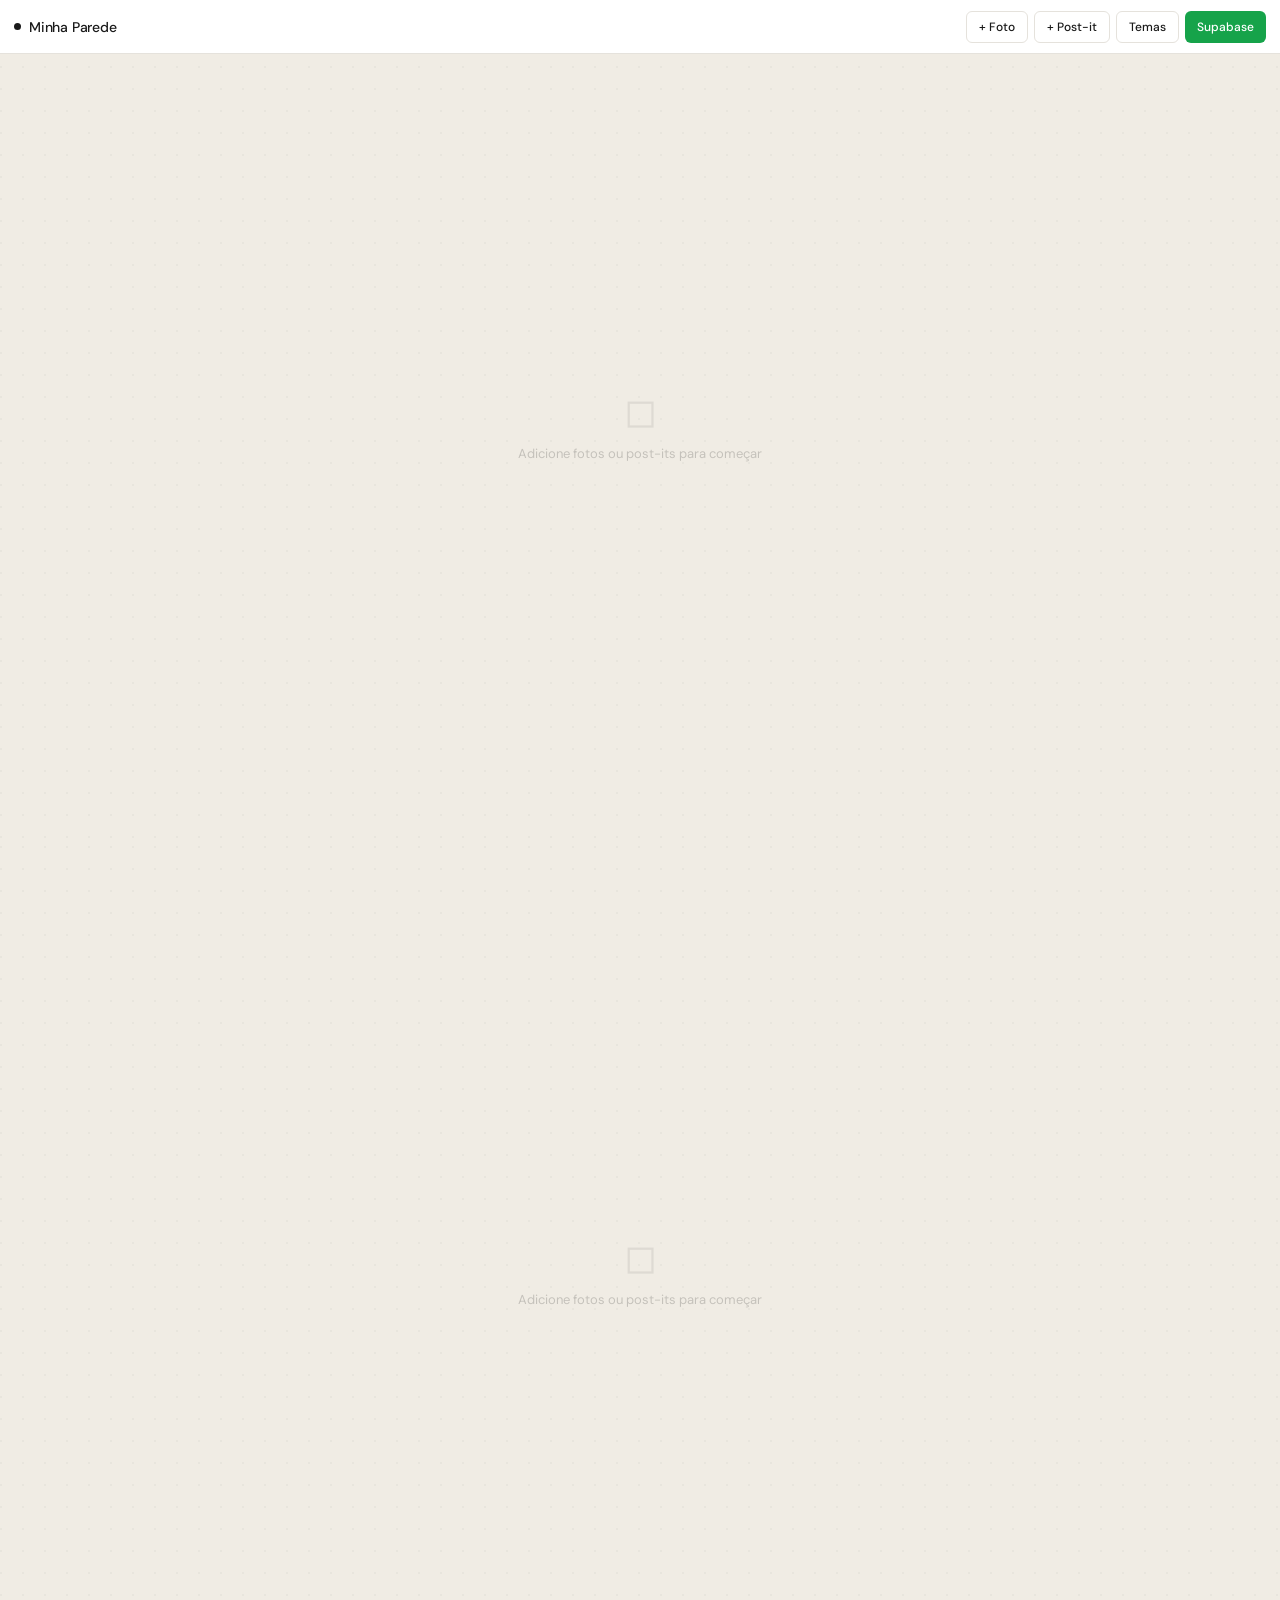
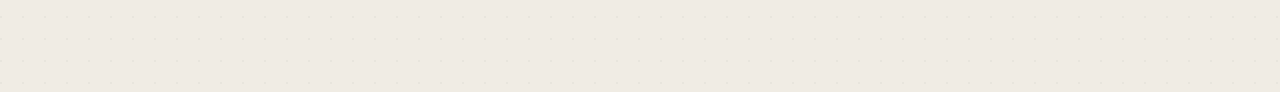
<file: OLD/index.html>
<!DOCTYPE html>
<html lang="pt-BR">
<head>
<meta charset="UTF-8">
<meta name="viewport" content="width=device-width, initial-scale=1.0">
<title>Minha Parede</title>

<link href="https://fonts.googleapis.com/css2?family=DM+Sans:wght@300;400;500&family=Caveat:wght@400;600&display=swap" rel="stylesheet">

<link rel="stylesheet" href="style.css">
</head>

<body>

<!-- BAR -->
<div class="bar">
  <div class="bar-logo"><span class="bar-dot"></span>Minha Parede</div>
  <button class="btn btn-outline" onclick="document.getElementById('fileInput').click()">+ Foto</button>
  <button class="btn btn-outline" onclick="openNote()">+ Post-it</button>
  <button class="btn btn-outline" id="btnTheme" onclick="toggleTheme()">Temas</button>
  <button class="btn btn-green" id="btnSb" onclick="openSb()">Supabase</button>
</div>

<input type="file" id="fileInput" accept="image/*" multiple>

<!-- WALL -->
<div class="wall" id="wall">
  <div class="empty" id="empty">
    <div style="font-size:40px;opacity:.4">◻</div>
    <p>Adicione fotos ou post-its para começar</p>
  </div>
</div>
<div class="toast" id="toast"></div>
<script src="script.js"></script>
</body>
</html>

<!-- BAR -->
<div class="bar">
  <div class="bar-logo"><span class="bar-dot"></span>Minha Parede</div>
  <button class="btn btn-outline" onclick="document.getElementById('fileInput').click()">+ Foto</button>
  <button class="btn btn-outline" onclick="openNote()">+ Post-it</button>
  <button class="btn btn-outline" id="btnTheme" onclick="toggleTheme()">Temas</button>
  <button class="btn btn-green" id="btnSb" onclick="openSb()">Supabase</button>
</div>

<input type="file" id="fileInput" accept="image/*" multiple>

<!-- WALL -->
<div class="wall" id="wall">
  <div class="empty" id="empty">
    <div style="font-size:40px;opacity:.4">◻</div>
    <p>Adicione fotos ou post-its para começar</p>
  </div>
</div>

<!-- THEME PANEL -->
<aside class="theme-panel" id="themePanel">
  <div class="tp-head">
    <h3>Editor de Tema</h3>
    <button class="tp-close" onclick="toggleTheme()">×</button>
  </div>
  <div class="tp-body">
    <div class="preset-label">Presets</div>
    <div class="preset-grid" id="presetGrid"></div>

    <div class="sec-label">Parede</div>
    <div class="var-row"><label>Fundo</label><input type="color" data-var="--wall-bg" oninput="av(this)"></div>
    <div class="divider"></div>

    <div class="sec-label">Barra</div>
    <div class="var-row"><label>Fundo</label><input type="color" data-var="--bar-bg" oninput="av(this)"></div>
    <div class="var-row"><label>Borda</label><input type="color" data-var="--bar-border" oninput="av(this)"></div>
    <div class="var-row"><label>Texto</label><input type="color" data-var="--bar-text" oninput="av(this)"></div>
    <div class="divider"></div>

    <div class="sec-label">Botões</div>
    <div class="var-row"><label>Fundo</label><input type="color" data-var="--btn-bg" oninput="av(this)"></div>
    <div class="var-row"><label>Texto</label><input type="color" data-var="--btn-text" oninput="av(this)"></div>
    <div class="var-row"><label>Radius</label><input type="text" data-var="--btn-radius" oninput="avt(this)" placeholder="6px"></div>
    <div class="divider"></div>

    <div class="sec-label">Polaroid</div>
    <div class="var-row"><label>Fundo</label><input type="color" data-var="--polaroid-bg" oninput="av(this)"></div>
    <div class="var-row"><label>Legenda</label><input type="color" data-var="--polaroid-caption-color" oninput="av(this)"></div>
    <div class="divider"></div>

    <div class="sec-label">Post-its & Pinos</div>
    <div class="var-row"><label>Texto</label><input type="color" data-var="--note-text" oninput="av(this)"></div>
    <div class="var-row"><label>Cor do pino</label><input type="color" data-var="--pin-color" oninput="av(this)"></div>
    <div class="divider"></div>

    <div class="sec-label">Acento</div>
    <div class="var-row"><label>Cor de acento</label><input type="color" data-var="--accent" oninput="av(this)"></div>

    <div class="css-label">CSS gerado</div>
    <pre class="css-box" id="cssBox"></pre>
  </div>
  <div class="tp-foot">
    <button class="btn btn-outline" onclick="copyCss()">Copiar CSS</button>
    <button class="btn" onclick="saveTheme()">Salvar</button>
  </div>
</aside>

<!-- SUPABASE MODAL -->
<div class="overlay" id="sbOverlay">
  <div class="modal">
    <h2>Configurar Supabase</h2>
    <p class="sub">Salve na nuvem. Execute antes no SQL Editor:</p>
    <div class="sql-block">CREATE TABLE wall_items (
  id UUID DEFAULT gen_random_uuid() PRIMARY KEY,
  type TEXT, x FLOAT, y FLOAT, rotation FLOAT,
  image_url TEXT, caption TEXT,
  note_text TEXT, color TEXT,
  created_at TIMESTAMPTZ DEFAULT now()
);
-- Storage > New bucket: wall-photos (público)</div>
    <div class="field"><label>URL do Projeto</label><input type="text" id="sbUrl" placeholder="https://xxxx.supabase.co"></div>
    <div class="field"><label>Chave Anon</label><input type="text" id="sbKey" placeholder="eyJ..."></div>
    <div class="modal-foot">
      <button class="btn btn-outline" onclick="closeSb()">Cancelar</button>
      <button class="btn btn-green" onclick="saveSb()">Salvar</button>
    </div>
  </div>
</div>

<!-- NOTE EDITOR -->
<div class="note-overlay" id="noteOverlay">
  <div class="note-editor" id="noteBox" style="background:#fef08a">
    <textarea id="noteText" placeholder="Escreva aqui..."></textarea>
    <div class="nc-row" id="ncRow"></div>
    <div class="note-foot">
      <button class="n-cancel" onclick="closeNote()">Cancelar</button>
      <button class="n-add" onclick="addNote()">Adicionar</button>
    </div>
  </div>
</div>

<div class="toast" id="toast"></div>
</body>
</html>
</file>
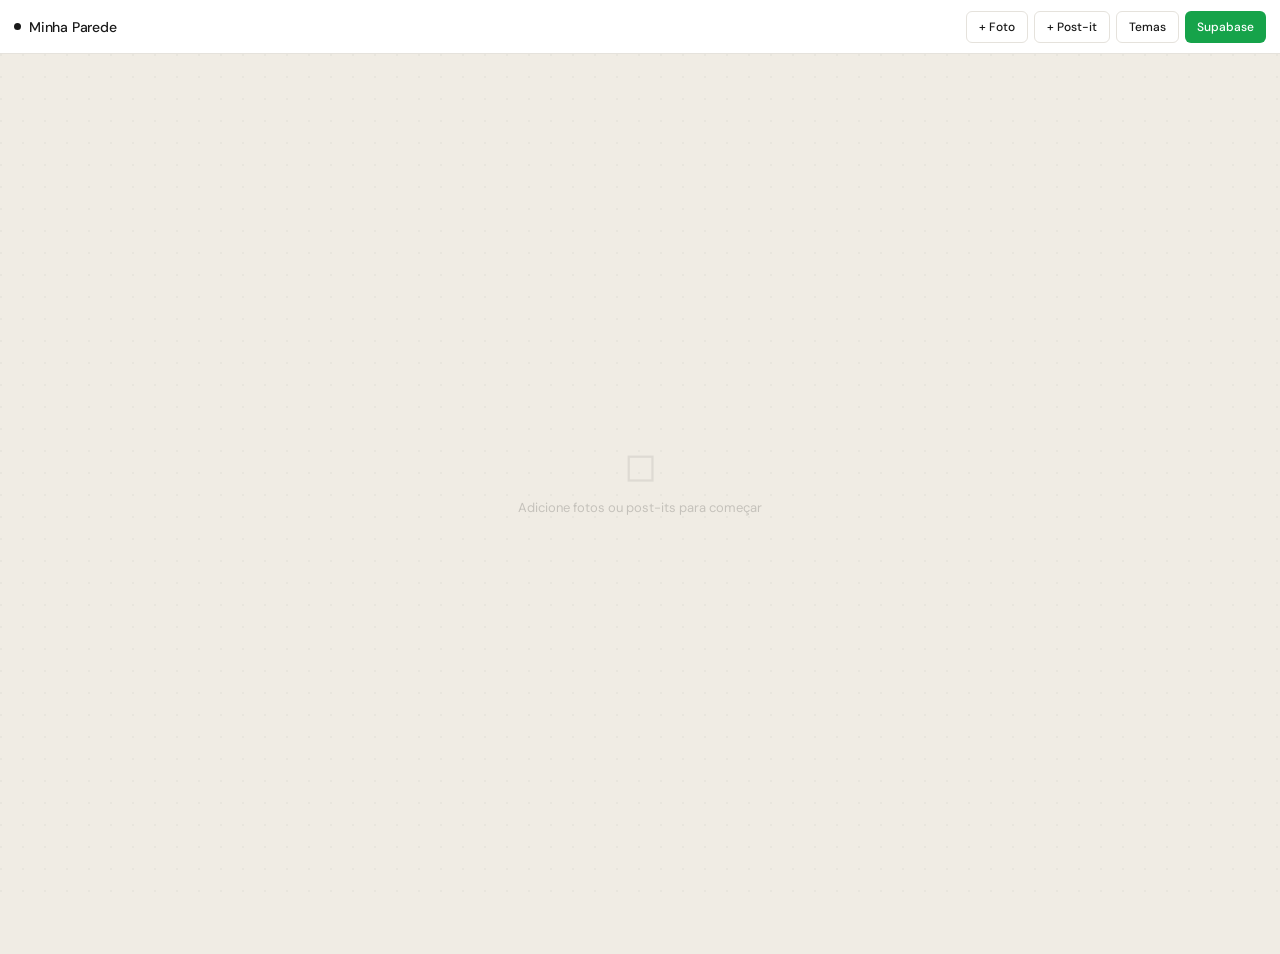
<file: OLD/index2.html>
<!DOCTYPE html>
<html lang="pt-BR">
<head>
<meta charset="UTF-8">
<meta name="viewport" content="width=device-width, initial-scale=1.0, maximum-scale=1.0, user-scalable=no">
<title>Minha Parede</title>
<link href="https://fonts.googleapis.com/css2?family=DM+Sans:wght@300;400;500&family=Caveat:wght@400;600&display=swap" rel="stylesheet">
<style id="themeStyle">
:root {
  --wall-bg:                #f0ece4;
  --wall-texture:           rgba(0,0,0,0.03);
  --bar-bg:                 #ffffff;
  --bar-border:             #e5e2dc;
  --bar-text:               #1a1a1a;
  --btn-bg:                 #1a1a1a;
  --btn-text:               #ffffff;
  --btn-radius:             6px;
  --polaroid-bg:            #ffffff;
  --polaroid-shadow:        0 4px 20px rgba(0,0,0,0.12);
  --polaroid-caption-color: #555555;
  --note-text:              #1a1a1a;
  --pin-color:              #1a1a1a;
  --accent:                 #1a1a1a;
  --font-ui:                'DM Sans', sans-serif;
  --font-hw:                'Caveat', cursive;
}
</style>
<style>
* { margin:0; padding:0; box-sizing:border-box; }
html, body { height:100%; }
body { font-family:var(--font-ui); background:var(--wall-bg); overflow-x:hidden; }

/* ─── BAR ─────────────────────────────────────────────────────── */
.bar {
  position:fixed; top:0; left:0; right:0; z-index:200;
  height:54px; background:var(--bar-bg);
  border-bottom:1px solid var(--bar-border);
  display:flex; align-items:center; padding:0 14px; gap:6px;
}
.bar-logo {
  flex:1; font-size:14px; font-weight:500; color:var(--bar-text);
  letter-spacing:-.2px; display:flex; align-items:center; gap:8px;
  white-space:nowrap; min-width:0;
}
.bar-logo-text { overflow:hidden; text-overflow:ellipsis; white-space:nowrap; }
.bar-dot { width:7px; height:7px; border-radius:50%; background:var(--accent); flex-shrink:0; }
.bar-actions { display:flex; gap:6px; flex-shrink:0; }

.btn {
  height:32px; padding:0 12px;
  background:var(--btn-bg); color:var(--btn-text);
  border:none; border-radius:var(--btn-radius);
  font-family:var(--font-ui); font-size:12px; font-weight:500;
  cursor:pointer; display:flex; align-items:center; gap:5px;
  transition:opacity .15s, transform .1s; white-space:nowrap;
  -webkit-tap-highlight-color:transparent;
}
.btn:hover { opacity:.8; }
.btn:active { transform:scale(.97); }
.btn-outline {
  background:transparent; color:var(--bar-text);
  border:1px solid var(--bar-border);
}
.btn-outline:hover { background:var(--wall-bg); opacity:1; }
.btn-green { background:#16a34a; color:#fff; }
.btn-green.on { background:#15803d; }
.btn-icon { padding:0; width:32px; justify-content:center; font-size:16px; }

/* Mobile FAB */
.fab-group {
  display:none;
  position:fixed; bottom:20px; right:18px; z-index:150;
  flex-direction:column; align-items:flex-end; gap:10px;
}
.fab {
  width:52px; height:52px; border-radius:50%;
  background:var(--btn-bg); color:var(--btn-text);
  border:none; font-size:22px; cursor:pointer;
  display:flex; align-items:center; justify-content:center;
  box-shadow:0 4px 18px rgba(0,0,0,0.22);
  transition:transform .15s, opacity .15s;
  -webkit-tap-highlight-color:transparent;
}
.fab:active { transform:scale(.92); }
.fab-sub {
  width:44px; height:44px; font-size:18px;
  opacity:0; pointer-events:none;
  transform:translateY(10px) scale(.8);
  transition:opacity .2s, transform .2s;
}
.fab-open .fab-sub { opacity:1; pointer-events:all; transform:translateY(0) scale(1); }
.fab-label {
  position:absolute; right:56px;
  background:#111; color:#fff; font-size:11px; font-weight:500;
  padding:4px 8px; border-radius:4px; white-space:nowrap;
  opacity:0; pointer-events:none; transition:opacity .2s;
}
.fab-open .fab-label { opacity:1; }

/* ─── WALL ─────────────────────────────────────────────────────── */
.wall-wrapper {
  margin-top:54px;
  min-height:calc(100vh - 54px);
  position:relative;
  overflow:hidden; /* clips items to visible area */
}
.wall {
  /* grows to fit content, starts at full viewport */
  min-width:100%;
  min-height:calc(100vh - 54px);
  position:relative;
  background-color:var(--wall-bg);
  background-image: radial-gradient(circle at 1px 1px, var(--wall-texture) 1px, transparent 0);
  background-size:22px 22px;
  /* bottom padding so items near bottom aren't clipped */
  padding-bottom:120px;
}

/* EMPTY STATE */
.empty {
  position:absolute; top:50%; left:50%;
  transform:translate(-50%,-50%);
  text-align:center; pointer-events:none; color:rgba(0,0,0,0.18);
}
.empty p { font-size:13px; margin-top:8px; }

/* ─── POLAROID ─────────────────────────────────────────────────── */
.polaroid {
  position:absolute; cursor:grab; user-select:none;
  box-shadow:var(--polaroid-shadow);
  transition:box-shadow .2s;
  /* ensure items are always above wall texture but below modals */
  z-index:10;
}
.polaroid:hover { box-shadow:0 8px 32px rgba(0,0,0,0.2); z-index:20; }
.polaroid:active { cursor:grabbing; }
.polaroid.dragging { z-index:100; box-shadow:0 16px 48px rgba(0,0,0,0.25); }
.polaroid-inner { background:var(--polaroid-bg); padding:10px 10px 44px; }
.polaroid-img { width:190px; height:190px; object-fit:cover; display:block; pointer-events:none; }
.polaroid-caption {
  position:absolute; bottom:10px; left:10px; right:10px;
  text-align:center; font-family:var(--font-hw); font-size:17px;
  color:var(--polaroid-caption-color); outline:none;
}
.polaroid-caption:focus { border-bottom:1px dashed rgba(0,0,0,0.2); }

/* PIN */
.pin-wrap {
  position:absolute; top:-13px; left:50%;
  transform:translateX(-50%); z-index:5;
  display:flex; flex-direction:column; align-items:center;
  pointer-events:none;
}
.pin-head { width:13px; height:13px; border-radius:50%; background:var(--pin-color); box-shadow:0 2px 6px rgba(0,0,0,0.25); }
.pin-shaft { width:2px; height:10px; background:rgba(0,0,0,0.2); }

/* DEL */
.del-btn {
  position:absolute; top:-9px; right:-9px;
  width:22px; height:22px; border-radius:50%;
  background:#ef4444; color:#fff; border:none;
  font-size:12px; cursor:pointer; line-height:1;
  display:none; align-items:center; justify-content:center;
  box-shadow:0 2px 8px rgba(0,0,0,0.25); z-index:25; font-family:sans-serif;
  -webkit-tap-highlight-color:transparent;
}
.polaroid:hover .del-btn,
.postit:hover .del-btn,
.polaroid.selected .del-btn,
.postit.selected .del-btn { display:flex; }

/* ─── POST-IT ──────────────────────────────────────────────────── */
.postit {
  position:absolute; cursor:grab; user-select:none;
  width:190px; min-height:160px; padding:28px 14px 14px;
  box-shadow:2px 4px 16px rgba(0,0,0,0.1);
  transition:box-shadow .2s;
  z-index:10;
}
.postit:hover { box-shadow:4px 8px 24px rgba(0,0,0,0.18); z-index:20; }
.postit:active { cursor:grabbing; }
.postit.dragging { z-index:100; }
.postit-pin {
  position:absolute; top:10px; left:50%; transform:translateX(-50%);
  width:11px; height:11px; border-radius:50%;
  background:var(--pin-color); box-shadow:0 2px 6px rgba(0,0,0,0.2);
  pointer-events:none;
}
.postit-text {
  font-family:var(--font-hw); font-size:19px;
  color:var(--note-text); line-height:1.5;
  outline:none; min-height:80px; word-break:break-word;
  position:relative; z-index:2;
}
.postit-lines {
  position:absolute; inset:0; pointer-events:none;
  background-image:repeating-linear-gradient(transparent,transparent 30px,rgba(0,0,0,0.05) 30px,rgba(0,0,0,0.05) 31px);
  background-position:0 26px;
}

/* ─── OVERLAYS ─────────────────────────────────────────────────── */
.overlay {
  display:none; position:fixed; inset:0;
  background:rgba(0,0,0,0.4); z-index:500;
  align-items:center; justify-content:center;
  backdrop-filter:blur(6px);
  padding:16px;
}
.overlay.open { display:flex; }
.modal {
  background:#fff; border-radius:14px; padding:24px;
  width:460px; max-width:100%;
  box-shadow:0 24px 64px rgba(0,0,0,0.2);
  max-height:90vh; overflow-y:auto;
}
.modal h2 { font-size:15px; font-weight:500; color:#111; margin-bottom:3px; }
.modal .sub { font-size:12px; color:#999; margin-bottom:18px; }
.field { margin-bottom:12px; }
.field label { display:block; font-size:11px; font-weight:500; color:#777; margin-bottom:4px; text-transform:uppercase; letter-spacing:.4px; }
.field input {
  width:100%; padding:8px 11px;
  border:1px solid #e5e5e5; border-radius:6px;
  font-size:13px; font-family:monospace; outline:none; color:#111;
}
.field input:focus { border-color:#1a1a1a; }
.modal-foot { display:flex; gap:8px; justify-content:flex-end; margin-top:18px; }
.sql-block {
  background:#f8f8f8; border-radius:6px; padding:11px;
  font-family:monospace; font-size:11px; color:#444;
  border:1px solid #eee; white-space:pre; overflow-x:auto; margin-bottom:14px;
}

/* ─── THEME PANEL ──────────────────────────────────────────────── */
.theme-panel {
  position:fixed; top:54px; right:0; bottom:0; width:290px;
  background:#fff; border-left:1px solid #efefef;
  z-index:300; transform:translateX(100%);
  transition:transform .25s cubic-bezier(.4,0,.2,1);
  display:flex; flex-direction:column; overflow:hidden;
}
.theme-panel.open { transform:translateX(0); }
.tp-head {
  padding:14px 18px; border-bottom:1px solid #f2f2f2;
  display:flex; align-items:center; justify-content:space-between; flex-shrink:0;
}
.tp-head h3 { font-size:13px; font-weight:500; color:#111; }
.tp-close { background:none; border:none; cursor:pointer; color:#bbb; font-size:18px; padding:2px; line-height:1; }
.tp-close:hover { color:#111; }
.tp-body { flex:1; overflow-y:auto; }

.preset-label { padding:12px 18px 6px; font-size:10px; font-weight:500; color:#bbb; text-transform:uppercase; letter-spacing:.5px; }
.preset-grid { display:grid; grid-template-columns:1fr 1fr 1fr; gap:6px; padding:0 18px 14px; border-bottom:1px solid #f2f2f2; }
.preset-chip {
  border:1px solid #efefef; border-radius:6px; padding:8px 6px;
  cursor:pointer; text-align:center;
  transition:border-color .15s, transform .1s; background:#fafafa;
}
.preset-chip:hover { border-color:#1a1a1a; transform:scale(1.03); }
.chip-swatch { height:22px; border-radius:3px; margin-bottom:5px; }
.preset-chip span { font-size:10px; font-weight:500; color:#555; }

.sec-label { padding:12px 18px 6px; font-size:10px; font-weight:500; color:#bbb; text-transform:uppercase; letter-spacing:.5px; }
.var-row { display:flex; align-items:center; justify-content:space-between; padding:5px 18px; gap:8px; }
.var-row label { font-size:12px; color:#555; flex:1; line-height:1.3; }
.var-row input[type=color] { width:32px; height:24px; border:1px solid #e8e8e8; border-radius:4px; cursor:pointer; padding:1px; background:#fff; }
.var-row input[type=text] { width:88px; padding:4px 7px; border:1px solid #e8e8e8; border-radius:4px; font-size:11px; font-family:monospace; color:#111; outline:none; }
.var-row input[type=text]:focus { border-color:#1a1a1a; }
.divider { height:1px; background:#f2f2f2; margin:8px 0; }

.css-label { padding:10px 18px 4px; font-size:10px; font-weight:500; color:#bbb; text-transform:uppercase; letter-spacing:.5px; }
.css-box { margin:0 18px 6px; background:#f8f8f8; border:1px solid #efefef; border-radius:6px; padding:8px; font-family:monospace; font-size:10px; color:#666; white-space:pre; overflow-x:auto; max-height:140px; overflow-y:auto; }
.tp-foot { padding:12px 18px; border-top:1px solid #f2f2f2; display:flex; gap:6px; flex-shrink:0; }
.tp-foot .btn { flex:1; justify-content:center; height:30px; font-size:12px; }

/* ─── NOTE EDITOR ──────────────────────────────────────────────── */
.note-overlay {
  display:none; position:fixed; inset:0;
  background:rgba(0,0,0,0.4); z-index:500;
  align-items:center; justify-content:center;
  backdrop-filter:blur(6px);
  padding:16px;
}
.note-overlay.open { display:flex; }
.note-editor { border-radius:8px; padding:18px; width:280px; max-width:100%; box-shadow:0 12px 48px rgba(0,0,0,0.22); }
.note-editor textarea {
  width:100%; height:120px; border:none; background:transparent;
  outline:none; font-family:var(--font-hw); font-size:21px; color:#1a1a1a; resize:none;
}
.nc-row { display:flex; gap:6px; margin-top:10px; flex-wrap:wrap; }
.nc-dot { width:22px; height:22px; border-radius:50%; cursor:pointer; border:2px solid rgba(0,0,0,0.12); transition:transform .15s; -webkit-tap-highlight-color:transparent; }
.nc-dot:hover, .nc-dot.sel { border-color:rgba(0,0,0,0.4); transform:scale(1.2); }
.note-foot { display:flex; gap:6px; justify-content:flex-end; margin-top:12px; }
.note-foot button { padding:6px 14px; border:none; border-radius:5px; font-family:var(--font-ui); font-size:12px; font-weight:500; cursor:pointer; -webkit-tap-highlight-color:transparent; }
.n-cancel { background:rgba(0,0,0,0.08); color:#333; }
.n-add { background:rgba(0,0,0,0.82); color:#fff; }

/* ─── TOAST ────────────────────────────────────────────────────── */
.toast {
  position:fixed; bottom:90px; left:50%; transform:translateX(-50%);
  background:#111; color:#fff; padding:9px 18px; border-radius:20px;
  font-size:12px; opacity:0; transition:opacity .25s;
  pointer-events:none; z-index:600; white-space:nowrap;
}
.toast.show { opacity:1; }

#fileInput { display:none; }

/* ─── MOBILE RESPONSIVE ────────────────────────────────────────── */
@media (max-width: 600px) {
  .bar-actions .btn-text-hide { display:none; }
  .bar { padding:0 10px; gap:5px; }
  .bar-logo-text { display:none; }

  /* Hide desktop buttons, show FAB instead */
  .desktop-only { display:none !important; }
  .fab-group { display:flex; }

  /* Make polaroids slightly smaller on mobile */
  .polaroid-img { width:150px; height:150px; }
  .postit { width:160px; }

  /* toast above FAB */
  .toast { bottom:85px; }

  /* theme panel full width on mobile */
  .theme-panel { width:100%; border-left:none; }
}

@media (min-width: 601px) {
  .mobile-only { display:none !important; }
}
</style>
</head>
<body>

<!-- BAR -->
<div class="bar">
  <div class="bar-logo">
    <span class="bar-dot"></span>
    <span class="bar-logo-text">Minha Parede</span>
  </div>
  <div class="bar-actions">
    <button class="btn btn-outline desktop-only" onclick="document.getElementById('fileInput').click()">+ Foto</button>
    <button class="btn btn-outline desktop-only" onclick="openNote()">+ Post-it</button>
    <button class="btn btn-outline desktop-only" id="btnTheme" onclick="toggleTheme()">Temas</button>
    <button class="btn btn-green desktop-only" id="btnSb" onclick="openSb()">Supabase</button>

    <!-- mobile compact buttons -->
    <button class="btn btn-outline btn-icon mobile-only" onclick="toggleTheme()" title="Temas">🎨</button>
    <button class="btn btn-green btn-icon mobile-only" id="btnSbMobile" onclick="openSb()" title="Supabase">☁</button>
  </div>
</div>

<input type="file" id="fileInput" accept="image/*" multiple>

<!-- WALL WRAPPER -->
<div class="wall-wrapper">
  <div class="wall" id="wall">
    <div class="empty" id="empty">
      <div style="font-size:40px;opacity:.4">◻</div>
      <p>Adicione fotos ou post-its para começar</p>
    </div>
  </div>
</div>

<!-- MOBILE FAB -->
<div class="fab-group" id="fabGroup">
  <div style="position:relative; display:flex; flex-direction:column; align-items:flex-end; gap:8px;" id="fabSubs">
    <div style="position:relative; display:flex; align-items:center;">
      <span class="fab-label" id="fabLabelPhoto">Adicionar Foto</span>
      <button class="fab fab-sub" id="fabPhoto" onclick="document.getElementById('fileInput').click(); closeFab()">📷</button>
    </div>
    <div style="position:relative; display:flex; align-items:center;">
      <span class="fab-label" id="fabLabelNote">Adicionar Post-it</span>
      <button class="fab fab-sub" id="fabNote" onclick="openNote(); closeFab()">📝</button>
    </div>
  </div>
  <button class="fab" id="fabMain" onclick="toggleFab()">＋</button>
</div>

<!-- THEME PANEL -->
<aside class="theme-panel" id="themePanel">
  <div class="tp-head">
    <h3>Editor de Tema</h3>
    <button class="tp-close" onclick="toggleTheme()">×</button>
  </div>
  <div class="tp-body">
    <div class="preset-label">Presets</div>
    <div class="preset-grid" id="presetGrid"></div>

    <div class="sec-label">Parede</div>
    <div class="var-row"><label>Fundo</label><input type="color" data-var="--wall-bg" oninput="av(this)"></div>
    <div class="divider"></div>

    <div class="sec-label">Barra</div>
    <div class="var-row"><label>Fundo</label><input type="color" data-var="--bar-bg" oninput="av(this)"></div>
    <div class="var-row"><label>Borda</label><input type="color" data-var="--bar-border" oninput="av(this)"></div>
    <div class="var-row"><label>Texto</label><input type="color" data-var="--bar-text" oninput="av(this)"></div>
    <div class="divider"></div>

    <div class="sec-label">Botões</div>
    <div class="var-row"><label>Fundo</label><input type="color" data-var="--btn-bg" oninput="av(this)"></div>
    <div class="var-row"><label>Texto</label><input type="color" data-var="--btn-text" oninput="av(this)"></div>
    <div class="var-row"><label>Radius</label><input type="text" data-var="--btn-radius" oninput="avt(this)" placeholder="6px"></div>
    <div class="divider"></div>

    <div class="sec-label">Polaroid</div>
    <div class="var-row"><label>Fundo</label><input type="color" data-var="--polaroid-bg" oninput="av(this)"></div>
    <div class="var-row"><label>Legenda</label><input type="color" data-var="--polaroid-caption-color" oninput="av(this)"></div>
    <div class="divider"></div>

    <div class="sec-label">Post-its & Pinos</div>
    <div class="var-row"><label>Texto</label><input type="color" data-var="--note-text" oninput="av(this)"></div>
    <div class="var-row"><label>Cor do pino</label><input type="color" data-var="--pin-color" oninput="av(this)"></div>
    <div class="divider"></div>

    <div class="sec-label">Acento</div>
    <div class="var-row"><label>Cor de acento</label><input type="color" data-var="--accent" oninput="av(this)"></div>

    <div class="css-label">CSS gerado</div>
    <pre class="css-box" id="cssBox"></pre>
  </div>
  <div class="tp-foot">
    <button class="btn btn-outline" onclick="copyCss()">Copiar CSS</button>
    <button class="btn" onclick="saveTheme()">Salvar</button>
  </div>
</aside>

<!-- SUPABASE MODAL -->
<div class="overlay" id="sbOverlay">
  <div class="modal">
    <h2>Configurar Supabase</h2>
    <p class="sub">Salve na nuvem. Execute antes no SQL Editor:</p>
    <div class="sql-block">CREATE TABLE wall_items (
  id UUID DEFAULT gen_random_uuid() PRIMARY KEY,
  type TEXT, x FLOAT, y FLOAT, rotation FLOAT,
  image_url TEXT, caption TEXT,
  note_text TEXT, color TEXT,
  created_at TIMESTAMPTZ DEFAULT now()
);
-- Storage > New bucket: wall-photos (público)</div>
    <div class="field"><label>URL do Projeto</label><input type="text" id="sbUrl" placeholder="https://xxxx.supabase.co"></div>
    <div class="field"><label>Chave Anon</label><input type="text" id="sbKey" placeholder="eyJ..."></div>
    <div class="modal-foot">
      <button class="btn btn-outline" onclick="closeSb()">Cancelar</button>
      <button class="btn btn-green" onclick="saveSb()">Salvar</button>
    </div>
  </div>
</div>

<!-- NOTE EDITOR -->
<div class="note-overlay" id="noteOverlay">
  <div class="note-editor" id="noteBox" style="background:#fef08a">
    <textarea id="noteText" placeholder="Escreva aqui..."></textarea>
    <div class="nc-row" id="ncRow"></div>
    <div class="note-foot">
      <button class="n-cancel" onclick="closeNote()">Cancelar</button>
      <button class="n-add" onclick="addNote()">Adicionar</button>
    </div>
  </div>
</div>

<div class="toast" id="toast"></div>

<script>
/* ═══ DATA ═══════════════════════════════════════════════════════════════ */
const PRESETS = [
  { name:'Minimal', vars:{'--wall-bg':'#f0ece4','--bar-bg':'#ffffff','--bar-border':'#e5e2dc','--bar-text':'#1a1a1a','--btn-bg':'#1a1a1a','--btn-text':'#ffffff','--btn-radius':'6px','--polaroid-bg':'#ffffff','--polaroid-caption-color':'#555555','--note-text':'#1a1a1a','--pin-color':'#1a1a1a','--accent':'#1a1a1a'} },
  { name:'Dark',    vars:{'--wall-bg':'#0f0f0f','--bar-bg':'#1a1a1a','--bar-border':'#2a2a2a','--bar-text':'#efefef','--btn-bg':'#efefef','--btn-text':'#111111','--btn-radius':'6px','--polaroid-bg':'#1e1e1e','--polaroid-caption-color':'#888888','--note-text':'#111111','--pin-color':'#efefef','--accent':'#efefef'} },
  { name:'Rose',    vars:{'--wall-bg':'#fdf0f0','--bar-bg':'#fff5f5','--bar-border':'#fcdede','--bar-text':'#5c1a1a','--btn-bg':'#c0392b','--btn-text':'#ffffff','--btn-radius':'20px','--polaroid-bg':'#ffffff','--polaroid-caption-color':'#c0392b','--note-text':'#5c1a1a','--pin-color':'#c0392b','--accent':'#c0392b'} },
  { name:'Forest',  vars:{'--wall-bg':'#eef4ee','--bar-bg':'#f4faf4','--bar-border':'#c8e0c8','--bar-text':'#1a3a1a','--btn-bg':'#2d6a2d','--btn-text':'#ffffff','--btn-radius':'4px','--polaroid-bg':'#fcfff8','--polaroid-caption-color':'#2d6a2d','--note-text':'#1a3a1a','--pin-color':'#2d6a2d','--accent':'#2d6a2d'} },
  { name:'Slate',   vars:{'--wall-bg':'#f1f5f9','--bar-bg':'#ffffff','--bar-border':'#e2e8f0','--bar-text':'#0f172a','--btn-bg':'#3b82f6','--btn-text':'#ffffff','--btn-radius':'8px','--polaroid-bg':'#ffffff','--polaroid-caption-color':'#64748b','--note-text':'#0f172a','--pin-color':'#3b82f6','--accent':'#3b82f6'} },
  { name:'Cream',   vars:{'--wall-bg':'#faf6ee','--bar-bg':'#fffdf5','--bar-border':'#e8dfc8','--bar-text':'#3a2e1a','--btn-bg':'#8b6914','--btn-text':'#fff8e1','--btn-radius':'3px','--polaroid-bg':'#fffdf8','--polaroid-caption-color':'#8b6914','--note-text':'#3a2e1a','--pin-color':'#8b6914','--accent':'#8b6914'} },
];

const NOTE_COLORS = [
  {name:'yellow',bg:'#fef08a'},{name:'blue',bg:'#bae6fd'},
  {name:'green',bg:'#bbf7d0'},{name:'pink',bg:'#fbcfe8'},
  {name:'orange',bg:'#fed7aa'},{name:'white',bg:'#ffffff'},
];

let sbUrl = localStorage.getItem('sb_url')||'';
let sbKey = localStorage.getItem('sb_key')||'';
let items = (() => { try { return JSON.parse(localStorage.getItem('wall_items')||'[]'); } catch(e){return[];} })();
let selColor = NOTE_COLORS[0];
let curVars = {};
let fabOpen = false;

/* ═══ THEME ══════════════════════════════════════════════════════════════ */
function av(input) {
  document.documentElement.style.setProperty(input.dataset.var, input.value);
  curVars[input.dataset.var] = input.value;
  refreshCss();
}
function avt(input) {
  document.documentElement.style.setProperty(input.dataset.var, input.value);
  curVars[input.dataset.var] = input.value;
  refreshCss();
}
function applyPreset(p) {
  Object.entries(p.vars).forEach(([k,v]) => {
    document.documentElement.style.setProperty(k,v); curVars[k]=v;
  });
  syncInputs(); refreshCss();
}
function syncInputs() {
  document.querySelectorAll('[data-var]').forEach(el => {
    const v = getComputedStyle(document.documentElement).getPropertyValue(el.dataset.var).trim();
    if (el.type==='color') { try { el.value=toHex(v); } catch(e){} }
    else el.value = v;
  });
}
function toHex(c) {
  if (c.startsWith('#')) return c.substring(0,7);
  const d=document.createElement('div'); d.style.color=c; document.body.appendChild(d);
  const s=getComputedStyle(d).color; document.body.removeChild(d);
  const m=s.match(/\d+/g); if(!m) return '#000000';
  return '#'+m.slice(0,3).map(x=>parseInt(x).toString(16).padStart(2,'0')).join('');
}
function refreshCss() {
  const lines=[':root {'];
  Object.entries(curVars).forEach(([k,v])=>lines.push('  '+k+': '+v+';'));
  lines.push('}');
  document.getElementById('cssBox').textContent=lines.join('\n');
}
function copyCss() {
  navigator.clipboard.writeText(document.getElementById('cssBox').textContent)
    .then(()=>toast('CSS copiado!')).catch(()=>toast('Erro ao copiar'));
}
function saveTheme() { localStorage.setItem('wall_theme',JSON.stringify(curVars)); toast('Tema salvo!'); }
function loadTheme() {
  const saved = localStorage.getItem('wall_theme');
  if (saved) {
    try { Object.entries(JSON.parse(saved)).forEach(([k,v])=>{document.documentElement.style.setProperty(k,v);curVars[k]=v;}); }
    catch(e) { applyPreset(PRESETS[0]); }
  } else { applyPreset(PRESETS[0]); }
  syncInputs(); refreshCss();
}
function toggleTheme() { document.getElementById('themePanel').classList.toggle('open'); }

function buildPresets() {
  const g=document.getElementById('presetGrid');
  PRESETS.forEach(p=>{
    const c=document.createElement('div'); c.className='preset-chip';
    c.innerHTML=`<div class="chip-swatch" style="background:${p.vars['--wall-bg']};border:1px solid rgba(0,0,0,0.07)"></div><span>${p.name}</span>`;
    c.onclick=()=>applyPreset(p); g.appendChild(c);
  });
}

/* ═══ FAB (mobile) ═══════════════════════════════════════════════════════ */
function toggleFab() {
  fabOpen = !fabOpen;
  document.getElementById('fabGroup').classList.toggle('fab-open', fabOpen);
  document.getElementById('fabMain').textContent = fabOpen ? '×' : '＋';
  document.getElementById('fabMain').style.transform = fabOpen ? 'rotate(45deg)' : '';
}
function closeFab() {
  fabOpen = false;
  document.getElementById('fabGroup').classList.remove('fab-open');
  document.getElementById('fabMain').textContent = '＋';
  document.getElementById('fabMain').style.transform = '';
}

/* ═══ SUPABASE ═══════════════════════════════════════════════════════════ */
const sbH = () => ({'apikey':sbKey,'Authorization':'Bearer '+sbKey,'Content-Type':'application/json','Prefer':'return=representation'});
async function sbInsert(row) {
  if(!sbUrl||!sbKey) return null;
  try { const r=await fetch(sbUrl+'/rest/v1/wall_items',{method:'POST',headers:sbH(),body:JSON.stringify(row)}); const d=await r.json(); return d[0]||null; } catch(e){return null;}
}
async function sbDelete(id) {
  if(!sbUrl||!sbKey) return;
  try { await fetch(sbUrl+'/rest/v1/wall_items?id=eq.'+id,{method:'DELETE',headers:sbH()}); } catch(e){}
}
async function sbPatch(id,patch) {
  if(!sbUrl||!sbKey) return;
  try { await fetch(sbUrl+'/rest/v1/wall_items?id=eq.'+id,{method:'PATCH',headers:sbH(),body:JSON.stringify(patch)}); } catch(e){}
}
async function sbLoad() {
  if(!sbUrl||!sbKey) return null;
  try { const r=await fetch(sbUrl+'/rest/v1/wall_items?order=created_at.asc',{headers:{'apikey':sbKey,'Authorization':'Bearer '+sbKey}}); return await r.json(); } catch(e){return null;}
}
async function sbUpload(file) {
  if(!sbUrl||!sbKey) return null;
  const ext=file.name.split('.').pop();
  const path=Date.now()+'_'+Math.random().toString(36).slice(2)+'.'+ext;
  try { const r=await fetch(sbUrl+'/storage/v1/object/wall-photos/'+path,{method:'POST',headers:{'apikey':sbKey,'Authorization':'Bearer '+sbKey,'Content-Type':file.type},body:file}); return r.ok?sbUrl+'/storage/v1/object/public/wall-photos/'+path:null; } catch(e){return null;}
}
function openSb() { document.getElementById('sbUrl').value=sbUrl; document.getElementById('sbKey').value=sbKey; document.getElementById('sbOverlay').classList.add('open'); }
function closeSb() { document.getElementById('sbOverlay').classList.remove('open'); }
async function saveSb() {
  sbUrl=document.getElementById('sbUrl').value.trim().replace(/\/$/,'');
  sbKey=document.getElementById('sbKey').value.trim();
  localStorage.setItem('sb_url',sbUrl); localStorage.setItem('sb_key',sbKey);
  closeSb(); updateSbBtn();
  if (sbUrl&&sbKey) {
    toast('Conectando...');
    const r=await sbLoad();
    if(r&&Array.isArray(r)){ items=r; saveLocal(); renderAll(); toast(r.length+' item(s) carregado(s)'); }
    else toast('Supabase configurado');
  }
}
function updateSbBtn() {
  const label = (sbUrl&&sbKey) ? '✓ Supabase' : 'Supabase';
  const on = !!(sbUrl&&sbKey);
  const b = document.getElementById('btnSb');
  const bm = document.getElementById('btnSbMobile');
  if(b) { b.textContent=label; b.classList.toggle('on',on); }
  if(bm) { bm.textContent=on?'✓':'☁'; bm.classList.toggle('on',on); }
}

/* ═══ RENDER ═════════════════════════════════════════════════════════════ */
function renderAll() {
  document.querySelectorAll('.polaroid,.postit').forEach(e=>e.remove());
  items.forEach(it=>it.type==='photo'?renderPol(it):renderNote(it));
  document.getElementById('empty').style.display=items.length?'none':'block';
  expandWall();
}

/* Expand wall height so items near the bottom are always reachable */
function expandWall() {
  const wall = document.getElementById('wall');
  let maxBottom = 0;
  document.querySelectorAll('.polaroid,.postit').forEach(el => {
    const b = parseFloat(el.style.top) + el.offsetHeight + 40;
    if(b > maxBottom) maxBottom = b;
  });
  const minH = window.innerHeight - 54;
  wall.style.minHeight = Math.max(minH, maxBottom + 80) + 'px';
}

function renderPol(item) {
  const el=document.createElement('div'); el.className='polaroid'; el.dataset.id=item.id;
  el.style.cssText=`left:${item.x||80}px;top:${item.y||80}px;transform:rotate(${item.rotation||0}deg)`;
  el.innerHTML=`<div class="pin-wrap"><div class="pin-head"></div><div class="pin-shaft"></div></div>
    <div class="polaroid-inner">
      <img class="polaroid-img" src="${item.image_url||item.dataUrl}" draggable="false">
      <div class="polaroid-caption" contenteditable="true">${item.caption||''}</div>
    </div>
    <button class="del-btn" onclick="delItem('${item.id}',event)">×</button>`;
  el.querySelector('.polaroid-caption').addEventListener('blur',function(){
    const it=items.find(i=>i.id===item.id); if(it){it.caption=this.textContent.trim();saveLocal();sbPatch(item.id,{caption:it.caption});}
  });
  drag(el); document.getElementById('wall').appendChild(el);
}

function renderNote(item) {
  const nc=NOTE_COLORS.find(c=>c.name===item.color)||NOTE_COLORS[0];
  const el=document.createElement('div'); el.className='postit'; el.dataset.id=item.id;
  el.style.cssText=`left:${item.x||100}px;top:${item.y||100}px;transform:rotate(${item.rotation||0}deg);background:${nc.bg}`;
  el.innerHTML=`<div class="postit-pin"></div><div class="postit-lines"></div>
    <div class="postit-text" contenteditable="true">${item.note_text||''}</div>
    <button class="del-btn" onclick="delItem('${item.id}',event)">×</button>`;
  el.querySelector('.postit-text').addEventListener('blur',function(){
    const it=items.find(i=>i.id===item.id); if(it){it.note_text=this.innerHTML;saveLocal();sbPatch(item.id,{note_text:it.note_text});}
  });
  drag(el); document.getElementById('wall').appendChild(el);
}

/* ═══ DRAG ═══════════════════════════════════════════════════════════════ */
function drag(el) {
  let sx, sy, sl, st, moved;

  const onDown = (cx, cy) => {
    sx=cx; sy=cy; sl=parseFloat(el.style.left)||0; st=parseFloat(el.style.top)||0; moved=false;
    el.classList.add('dragging');
    // bring to front
    document.querySelectorAll('.polaroid,.postit').forEach(e=>e.style.zIndex='');
    el.style.zIndex='100';
  };

  const onMove = (cx, cy) => {
    const dx=cx-sx, dy=cy-sy;
    if(Math.abs(dx)+Math.abs(dy)>3) moved=true;
    // constrain to left wall (min 0), no right constraint (wall scrolls)
    const newLeft = Math.max(0, sl+dx);
    const newTop  = Math.max(0, st+dy);
    el.style.left = newLeft+'px';
    el.style.top  = newTop+'px';
  };

  const onUp = () => {
    el.classList.remove('dragging');
    if(moved) {
      const it=items.find(i=>i.id===el.dataset.id);
      if(it){ it.x=parseFloat(el.style.left); it.y=parseFloat(el.style.top); saveLocal(); sbPatch(it.id,{x:it.x,y:it.y}); }
      expandWall();
    }
  };

  // Touch: tap to select (show del button), hold to drag
  let touchTimer, touchDragging=false;

  el.addEventListener('mousedown', e => {
    if(e.target.classList.contains('del-btn')||e.target.contentEditable==='true') return;
    e.preventDefault(); onDown(e.clientX, e.clientY);
    const mv=e=>onMove(e.clientX,e.clientY);
    const up=()=>{onUp();document.removeEventListener('mousemove',mv);document.removeEventListener('mouseup',up);};
    document.addEventListener('mousemove',mv);
    document.addEventListener('mouseup',up);
  });

  el.addEventListener('touchstart', e => {
    if(e.target.classList.contains('del-btn')||e.target.contentEditable==='true') return;
    const t=e.touches[0];
    touchDragging=false;

    touchTimer=setTimeout(()=>{
      // long press = start drag
      touchDragging=true;
      onDown(t.clientX, t.clientY);
    }, 150);

    const mv=e=>{
      if(!touchDragging) return;
      e.preventDefault();
      const tc=e.touches[0];
      onMove(tc.clientX,tc.clientY);
    };
    const up=()=>{
      clearTimeout(touchTimer);
      if(touchDragging) onUp();
      else {
        // short tap: toggle selected class (shows del button on mobile)
        document.querySelectorAll('.polaroid,.postit').forEach(x=>x.classList.remove('selected'));
        el.classList.add('selected');
      }
      el.removeEventListener('touchmove',mv);
      el.removeEventListener('touchend',up);
    };
    el.addEventListener('touchmove',mv,{passive:false});
    el.addEventListener('touchend',up);
  },{passive:true});
}

// Tap outside to deselect on mobile
document.getElementById('wall').addEventListener('click', e => {
  if(!e.target.closest('.polaroid') && !e.target.closest('.postit')) {
    document.querySelectorAll('.polaroid,.postit').forEach(x=>x.classList.remove('selected'));
  }
});

/* ═══ ADD PHOTO ══════════════════════════════════════════════════════════ */
document.getElementById('fileInput').addEventListener('change', async function(){
  const files=Array.from(this.files); if(!files.length)return; this.value='';
  const wall=document.getElementById('wall');
  const ww=Math.max(300, wall.clientWidth);
  // scroll position so new items appear in view
  const scrollTop = document.querySelector('.wall-wrapper').scrollTop || 0;

  for(const file of files){
    const dataUrl=await readFile(file);
    const id=genId();
    const isMobile = window.innerWidth <= 600;
    const itemW = isMobile ? 170 : 210; // polaroid approx width
    const x=Math.max(10, Math.random()*Math.max(50, ww-itemW-20));
    const y=scrollTop + 60 + Math.random()*200;
    const r=(Math.random()-.5)*10;
    const item={id,type:'photo',x,y,rotation:r,image_url:dataUrl,caption:'',created_at:new Date().toISOString()};
    if(sbUrl&&sbKey){const url=await sbUpload(file);if(url)item.image_url=url;const s=await sbInsert({id,type:'photo',x,y,rotation:r,image_url:item.image_url,caption:''});if(s)item.id=s.id;}
    items.push(item); renderPol(item);
    document.getElementById('empty').style.display='none';
  }
  saveLocal(); expandWall(); toast(files.length+' foto(s) adicionada(s)');
});

function readFile(f){return new Promise(r=>{const fr=new FileReader();fr.onload=e=>r(e.target.result);fr.readAsDataURL(f);});}
function genId(){return(crypto.randomUUID?crypto.randomUUID():Date.now()+Math.random().toString(36).slice(2));}

/* ═══ NOTE ═══════════════════════════════════════════════════════════════ */
function buildNoteColors(){
  const c=document.getElementById('ncRow');
  NOTE_COLORS.forEach((nc,i)=>{
    const d=document.createElement('div'); d.className='nc-dot'+(i===0?' sel':'');
    d.style.background=nc.bg;
    d.onclick=()=>{c.querySelectorAll('.nc-dot').forEach(x=>x.classList.remove('sel'));d.classList.add('sel');selColor=nc;document.getElementById('noteBox').style.background=nc.bg;};
    c.appendChild(d);
  });
}
function openNote(){document.getElementById('noteText').value='';document.getElementById('noteBox').style.background=selColor.bg;document.getElementById('noteOverlay').classList.add('open');setTimeout(()=>document.getElementById('noteText').focus(),80);}
function closeNote(){document.getElementById('noteOverlay').classList.remove('open');}

async function addNote(){
  const text=document.getElementById('noteText').value.trim(); closeNote(); if(!text)return;
  const wall=document.getElementById('wall');
  const ww=Math.max(200, wall.clientWidth);
  const scrollTop=document.querySelector('.wall-wrapper').scrollTop||0;
  const id=genId();
  const x=Math.max(10,Math.random()*Math.max(50,ww-200));
  const y=scrollTop+60+Math.random()*200;
  const r=(Math.random()-.5)*8;
  const item={id,type:'note',x,y,rotation:r,note_text:text,color:selColor.name,created_at:new Date().toISOString()};
  if(sbUrl&&sbKey){const s=await sbInsert({id,type:'note',x,y,rotation:r,note_text:text,color:selColor.name});if(s)item.id=s.id;}
  items.push(item); renderNote(item); saveLocal(); expandWall();
  document.getElementById('empty').style.display='none'; toast('Post-it adicionado');
}

/* ═══ DELETE ═════════════════════════════════════════════════════════════ */
async function delItem(id,e){
  e.stopPropagation(); if(!confirm('Remover?'))return;
  items=items.filter(i=>i.id!==id);
  const el=document.querySelector('[data-id="'+id+'"]'); if(el)el.remove();
  saveLocal(); sbDelete(id);
  if(!items.length)document.getElementById('empty').style.display='block';
  expandWall(); toast('Removido');
}

/* ═══ UTILS ══════════════════════════════════════════════════════════════ */
function saveLocal(){try{localStorage.setItem('wall_items',JSON.stringify(items));}catch(e){}}
let _tt;
function toast(msg){const t=document.getElementById('toast');t.textContent=msg;t.classList.add('show');clearTimeout(_tt);_tt=setTimeout(()=>t.classList.remove('show'),2500);}

/* ═══ CLOSE ON BG ════════════════════════════════════════════════════════ */
document.getElementById('sbOverlay').addEventListener('click',e=>{if(e.target===document.getElementById('sbOverlay'))closeSb();});
document.getElementById('noteOverlay').addEventListener('click',e=>{if(e.target===document.getElementById('noteOverlay'))closeNote();});

/* Close FAB when tapping wall */
document.getElementById('wall').addEventListener('touchstart', ()=>{ if(fabOpen) closeFab(); }, {passive:true});

/* ═══ INIT ═══════════════════════════════════════════════════════════════ */
async function init(){
  buildPresets(); buildNoteColors(); loadTheme(); updateSbBtn();
  if(sbUrl&&sbKey){const r=await sbLoad();if(r&&Array.isArray(r)&&r.length){items=r;saveLocal();}}
  renderAll();
}
init();
</script>
</body>
</html>
</file>
<file: OLD/style.css>
/* TEMA */
:root {
  --wall-bg:#f0ece4;
  --wall-texture:rgba(0,0,0,0.03);
  --bar-bg:#ffffff;
  --bar-border:#e5e2dc;
  --bar-text:#1a1a1a;
  --btn-bg:#1a1a1a;
  --btn-text:#ffffff;
  --btn-radius:6px;
  --polaroid-bg:#ffffff;
  --polaroid-shadow:0 4px 20px rgba(0,0,0,0.12);
  --polaroid-caption-color:#555555;
  --note-text:#1a1a1a;
  --pin-color:#1a1a1a;
  --accent:#1a1a1a;
  --font-ui:'DM Sans', sans-serif;
  --font-hw:'Caveat', cursive;
}

* { margin:0; padding:0; box-sizing:border-box; }
html, body { height:100%; }
body { font-family:var(--font-ui); background:var(--wall-bg); overflow-x:hidden; }

/* ─── BAR ─────────────────────────────────────────────────────── */
.bar {
  position:fixed; top:0; left:0; right:0; z-index:200;
  height:54px; background:var(--bar-bg);
  border-bottom:1px solid var(--bar-border);
  display:flex; align-items:center; padding:0 14px; gap:6px;
}
.bar-logo {
  flex:1; font-size:14px; font-weight:500; color:var(--bar-text);
  letter-spacing:-.2px; display:flex; align-items:center; gap:8px;
  white-space:nowrap; min-width:0;
}
.bar-logo-text { overflow:hidden; text-overflow:ellipsis; white-space:nowrap; }
.bar-dot { width:7px; height:7px; border-radius:50%; background:var(--accent); flex-shrink:0; }
.bar-actions { display:flex; gap:6px; flex-shrink:0; }

.btn {
  height:32px; padding:0 12px;
  background:var(--btn-bg); color:var(--btn-text);
  border:none; border-radius:var(--btn-radius);
  font-family:var(--font-ui); font-size:12px; font-weight:500;
  cursor:pointer; display:flex; align-items:center; gap:5px;
  transition:opacity .15s, transform .1s; white-space:nowrap;
  -webkit-tap-highlight-color:transparent;
}
.btn:hover { opacity:.8; }
.btn:active { transform:scale(.97); }
.btn-outline {
  background:transparent; color:var(--bar-text);
  border:1px solid var(--bar-border);
}
.btn-outline:hover { background:var(--wall-bg); opacity:1; }
.btn-green { background:#16a34a; color:#fff; }
.btn-green.on { background:#15803d; }
.btn-icon { padding:0; width:32px; justify-content:center; font-size:16px; }

/* Mobile FAB */
.fab-group {
  display:none;
  position:fixed; bottom:20px; right:18px; z-index:150;
  flex-direction:column; align-items:flex-end; gap:10px;
}
.fab {
  width:52px; height:52px; border-radius:50%;
  background:var(--btn-bg); color:var(--btn-text);
  border:none; font-size:22px; cursor:pointer;
  display:flex; align-items:center; justify-content:center;
  box-shadow:0 4px 18px rgba(0,0,0,0.22);
  transition:transform .15s, opacity .15s;
  -webkit-tap-highlight-color:transparent;
}
.fab:active { transform:scale(.92); }
.fab-sub {
  width:44px; height:44px; font-size:18px;
  opacity:0; pointer-events:none;
  transform:translateY(10px) scale(.8);
  transition:opacity .2s, transform .2s;
}
.fab-open .fab-sub { opacity:1; pointer-events:all; transform:translateY(0) scale(1); }
.fab-label {
  position:absolute; right:56px;
  background:#111; color:#fff; font-size:11px; font-weight:500;
  padding:4px 8px; border-radius:4px; white-space:nowrap;
  opacity:0; pointer-events:none; transition:opacity .2s;
}
.fab-open .fab-label { opacity:1; }

/* ─── WALL ─────────────────────────────────────────────────────── */
.wall-wrapper {
  margin-top:54px;
  min-height:calc(100vh - 54px);
  position:relative;
  overflow:hidden; /* clips items to visible area */
}
.wall {
  /* grows to fit content, starts at full viewport */
  min-width:100%;
  min-height:calc(100vh - 54px);
  position:relative;
  background-color:var(--wall-bg);
  background-image: radial-gradient(circle at 1px 1px, var(--wall-texture) 1px, transparent 0);
  background-size:22px 22px;
  /* bottom padding so items near bottom aren't clipped */
  padding-bottom:120px;
}

/* EMPTY STATE */
.empty {
  position:absolute; top:50%; left:50%;
  transform:translate(-50%,-50%);
  text-align:center; pointer-events:none; color:rgba(0,0,0,0.18);
}
.empty p { font-size:13px; margin-top:8px; }

/* ─── POLAROID ─────────────────────────────────────────────────── */
.polaroid {
  position:absolute; cursor:grab; user-select:none;
  box-shadow:var(--polaroid-shadow);
  transition:box-shadow .2s;
  /* ensure items are always above wall texture but below modals */
  z-index:10;
}
.polaroid:hover { box-shadow:0 8px 32px rgba(0,0,0,0.2); z-index:20; }
.polaroid:active { cursor:grabbing; }
.polaroid.dragging { z-index:100; box-shadow:0 16px 48px rgba(0,0,0,0.25); }
.polaroid-inner { background:var(--polaroid-bg); padding:10px 10px 44px; }
.polaroid-img { width:190px; height:190px; object-fit:cover; display:block; pointer-events:none; }
.polaroid-caption {
  position:absolute; bottom:10px; left:10px; right:10px;
  text-align:center; font-family:var(--font-hw); font-size:17px;
  color:var(--polaroid-caption-color); outline:none;
}
.polaroid-caption:focus { border-bottom:1px dashed rgba(0,0,0,0.2); }

/* PIN */
.pin-wrap {
  position:absolute; top:-13px; left:50%;
  transform:translateX(-50%); z-index:5;
  display:flex; flex-direction:column; align-items:center;
  pointer-events:none;
}
.pin-head { width:13px; height:13px; border-radius:50%; background:var(--pin-color); box-shadow:0 2px 6px rgba(0,0,0,0.25); }
.pin-shaft { width:2px; height:10px; background:rgba(0,0,0,0.2); }

/* DEL */
.del-btn {
  position:absolute; top:-9px; right:-9px;
  width:22px; height:22px; border-radius:50%;
  background:#ef4444; color:#fff; border:none;
  font-size:12px; cursor:pointer; line-height:1;
  display:none; align-items:center; justify-content:center;
  box-shadow:0 2px 8px rgba(0,0,0,0.25); z-index:25; font-family:sans-serif;
  -webkit-tap-highlight-color:transparent;
}
.polaroid:hover .del-btn,
.postit:hover .del-btn,
.polaroid.selected .del-btn,
.postit.selected .del-btn { display:flex; }

/* ─── POST-IT ──────────────────────────────────────────────────── */
.postit {
  position:absolute; cursor:grab; user-select:none;
  width:190px; min-height:160px; padding:28px 14px 14px;
  box-shadow:2px 4px 16px rgba(0,0,0,0.1);
  transition:box-shadow .2s;
  z-index:10;
}
.postit:hover { box-shadow:4px 8px 24px rgba(0,0,0,0.18); z-index:20; }
.postit:active { cursor:grabbing; }
.postit.dragging { z-index:100; }
.postit-pin {
  position:absolute; top:10px; left:50%; transform:translateX(-50%);
  width:11px; height:11px; border-radius:50%;
  background:var(--pin-color); box-shadow:0 2px 6px rgba(0,0,0,0.2);
  pointer-events:none;
}
.postit-text {
  font-family:var(--font-hw); font-size:19px;
  color:var(--note-text); line-height:1.5;
  outline:none; min-height:80px; word-break:break-word;
  position:relative; z-index:2;
}
.postit-lines {
  position:absolute; inset:0; pointer-events:none;
  background-image:repeating-linear-gradient(transparent,transparent 30px,rgba(0,0,0,0.05) 30px,rgba(0,0,0,0.05) 31px);
  background-position:0 26px;
}

/* ─── OVERLAYS ─────────────────────────────────────────────────── */
.overlay {
  display:none; position:fixed; inset:0;
  background:rgba(0,0,0,0.4); z-index:500;
  align-items:center; justify-content:center;
  backdrop-filter:blur(6px);
  padding:16px;
}
.overlay.open { display:flex; }
.modal {
  background:#fff; border-radius:14px; padding:24px;
  width:460px; max-width:100%;
  box-shadow:0 24px 64px rgba(0,0,0,0.2);
  max-height:90vh; overflow-y:auto;
}
.modal h2 { font-size:15px; font-weight:500; color:#111; margin-bottom:3px; }
.modal .sub { font-size:12px; color:#999; margin-bottom:18px; }
.field { margin-bottom:12px; }
.field label { display:block; font-size:11px; font-weight:500; color:#777; margin-bottom:4px; text-transform:uppercase; letter-spacing:.4px; }
.field input {
  width:100%; padding:8px 11px;
  border:1px solid #e5e5e5; border-radius:6px;
  font-size:13px; font-family:monospace; outline:none; color:#111;
}
.field input:focus { border-color:#1a1a1a; }
.modal-foot { display:flex; gap:8px; justify-content:flex-end; margin-top:18px; }
.sql-block {
  background:#f8f8f8; border-radius:6px; padding:11px;
  font-family:monospace; font-size:11px; color:#444;
  border:1px solid #eee; white-space:pre; overflow-x:auto; margin-bottom:14px;
}

/* ─── THEME PANEL ──────────────────────────────────────────────── */
.theme-panel {
  position:fixed; top:54px; right:0; bottom:0; width:290px;
  background:#fff; border-left:1px solid #efefef;
  z-index:300; transform:translateX(100%);
  transition:transform .25s cubic-bezier(.4,0,.2,1);
  display:flex; flex-direction:column; overflow:hidden;
}
.theme-panel.open { transform:translateX(0); }
.tp-head {
  padding:14px 18px; border-bottom:1px solid #f2f2f2;
  display:flex; align-items:center; justify-content:space-between; flex-shrink:0;
}
.tp-head h3 { font-size:13px; font-weight:500; color:#111; }
.tp-close { background:none; border:none; cursor:pointer; color:#bbb; font-size:18px; padding:2px; line-height:1; }
.tp-close:hover { color:#111; }
.tp-body { flex:1; overflow-y:auto; }

.preset-label { padding:12px 18px 6px; font-size:10px; font-weight:500; color:#bbb; text-transform:uppercase; letter-spacing:.5px; }
.preset-grid { display:grid; grid-template-columns:1fr 1fr 1fr; gap:6px; padding:0 18px 14px; border-bottom:1px solid #f2f2f2; }
.preset-chip {
  border:1px solid #efefef; border-radius:6px; padding:8px 6px;
  cursor:pointer; text-align:center;
  transition:border-color .15s, transform .1s; background:#fafafa;
}
.preset-chip:hover { border-color:#1a1a1a; transform:scale(1.03); }
.chip-swatch { height:22px; border-radius:3px; margin-bottom:5px; }
.preset-chip span { font-size:10px; font-weight:500; color:#555; }

.sec-label { padding:12px 18px 6px; font-size:10px; font-weight:500; color:#bbb; text-transform:uppercase; letter-spacing:.5px; }
.var-row { display:flex; align-items:center; justify-content:space-between; padding:5px 18px; gap:8px; }
.var-row label { font-size:12px; color:#555; flex:1; line-height:1.3; }
.var-row input[type=color] { width:32px; height:24px; border:1px solid #e8e8e8; border-radius:4px; cursor:pointer; padding:1px; background:#fff; }
.var-row input[type=text] { width:88px; padding:4px 7px; border:1px solid #e8e8e8; border-radius:4px; font-size:11px; font-family:monospace; color:#111; outline:none; }
.var-row input[type=text]:focus { border-color:#1a1a1a; }
.divider { height:1px; background:#f2f2f2; margin:8px 0; }

.css-label { padding:10px 18px 4px; font-size:10px; font-weight:500; color:#bbb; text-transform:uppercase; letter-spacing:.5px; }
.css-box { margin:0 18px 6px; background:#f8f8f8; border:1px solid #efefef; border-radius:6px; padding:8px; font-family:monospace; font-size:10px; color:#666; white-space:pre; overflow-x:auto; max-height:140px; overflow-y:auto; }
.tp-foot { padding:12px 18px; border-top:1px solid #f2f2f2; display:flex; gap:6px; flex-shrink:0; }
.tp-foot .btn { flex:1; justify-content:center; height:30px; font-size:12px; }

/* ─── NOTE EDITOR ──────────────────────────────────────────────── */
.note-overlay {
  display:none; position:fixed; inset:0;
  background:rgba(0,0,0,0.4); z-index:500;
  align-items:center; justify-content:center;
  backdrop-filter:blur(6px);
  padding:16px;
}
.note-overlay.open { display:flex; }
.note-editor { border-radius:8px; padding:18px; width:280px; max-width:100%; box-shadow:0 12px 48px rgba(0,0,0,0.22); }
.note-editor textarea {
  width:100%; height:120px; border:none; background:transparent;
  outline:none; font-family:var(--font-hw); font-size:21px; color:#1a1a1a; resize:none;
}
.nc-row { display:flex; gap:6px; margin-top:10px; flex-wrap:wrap; }
.nc-dot { width:22px; height:22px; border-radius:50%; cursor:pointer; border:2px solid rgba(0,0,0,0.12); transition:transform .15s; -webkit-tap-highlight-color:transparent; }
.nc-dot:hover, .nc-dot.sel { border-color:rgba(0,0,0,0.4); transform:scale(1.2); }
.note-foot { display:flex; gap:6px; justify-content:flex-end; margin-top:12px; }
.note-foot button { padding:6px 14px; border:none; border-radius:5px; font-family:var(--font-ui); font-size:12px; font-weight:500; cursor:pointer; -webkit-tap-highlight-color:transparent; }
.n-cancel { background:rgba(0,0,0,0.08); color:#333; }
.n-add { background:rgba(0,0,0,0.82); color:#fff; }

/* ─── TOAST ────────────────────────────────────────────────────── */
.toast {
  position:fixed; bottom:90px; left:50%; transform:translateX(-50%);
  background:#111; color:#fff; padding:9px 18px; border-radius:20px;
  font-size:12px; opacity:0; transition:opacity .25s;
  pointer-events:none; z-index:600; white-space:nowrap;
}
.toast.show { opacity:1; }

#fileInput { display:none; }

/* ─── MOBILE RESPONSIVE ────────────────────────────────────────── */
@media (max-width: 600px) {
  .bar-actions .btn-text-hide { display:none; }
  .bar { padding:0 10px; gap:5px; }
  .bar-logo-text { display:none; }

  /* Hide desktop buttons, show FAB instead */
  .desktop-only { display:none !important; }
  .fab-group { display:flex; }

  /* Make polaroids slightly smaller on mobile */
  .polaroid-img { width:150px; height:150px; }
  .postit { width:160px; }

  /* toast above FAB */
  .toast { bottom:85px; }

  /* theme panel full width on mobile */
  .theme-panel { width:100%; border-left:none; }
}

@media (min-width: 601px) {
  .mobile-only { display:none !important; }
}
</file>
